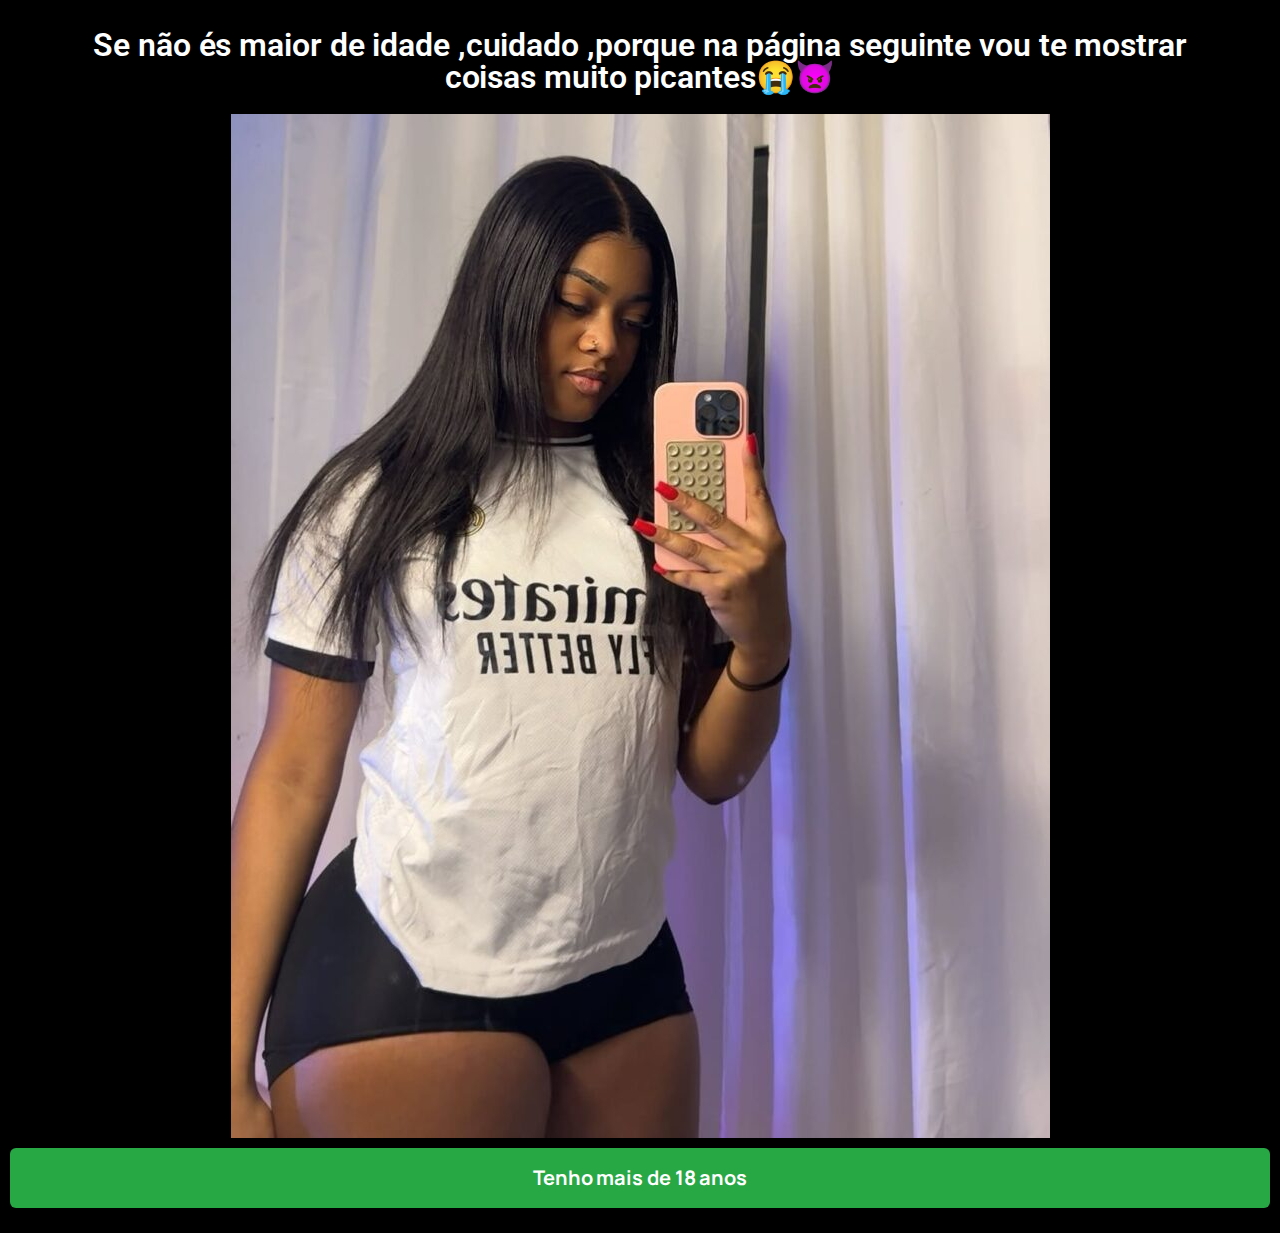
<file: index.html>
<!DOCTYPE html><html lang="pt-BR"><head>
	<meta charset="UTF-8">
			<title>MENINAS VIP</title>
		<meta name="viewport" content="width=device-width, initial-scale=1">
<meta name="robots" content="max-image-preview:large">
	

<script>
// Desabilitar botão direito
document.addEventListener('contextmenu', event => event.preventDefault());

// Bloquear F12, Ctrl+Shift+I, Ctrl+Shift+J, Ctrl+U, Ctrl+S
document.onkeydown = function(e) {

    // F12
    if (e.keyCode == 123) {
        return false;
    }

    // Ctrl+Shift+I
    if (e.ctrlKey && e.shiftKey && e.keyCode == 73) {
        return false;
    }

    // Ctrl+Shift+J
    if (e.ctrlKey && e.shiftKey && e.keyCode == 74) {
        return false;
    }

    // Ctrl+U (ver código-fonte)
    if (e.ctrlKey && e.keyCode == 85) {
        return false;
    }

    // Ctrl+S (Salvar página)
    if (e.ctrlKey && e.keyCode == 83) {
        e.preventDefault();
        return false;
    }

    // Ctrl+Shift+C (Selecionar elemento)
    if (e.ctrlKey && e.shiftKey && e.keyCode == 67) {
        return false;
    }
}

// Bloquear arrastar arquivos (para evitar download direto)
document.addEventListener('dragstart', event => event.preventDefault());

// Impedir selecionar texto
document.addEventListener('selectstart', event => event.preventDefault());
document.addEventListener('copy', event => event.preventDefault());

</script>




        <style>img:is([sizes="auto" i], [sizes^="auto," i]) { contain-intrinsic-size: 3000px 1500px }</style>
	<title>querido  comum.shop</title>
<link rel="alternate" type="application/rss+xml" title="Feed para comum.shop  " href="https://comum.shop/feed/">
<link rel="alternate" type="application/rss+xml" title="Feed de comentários para comum.shop  " href="https://comum.shop/comments/feed/">
<script>
window._wpemojiSettings = {"baseUrl":"https:\/\/s.w.org\/images\/core\/emoji\/16.0.1\/72x72\/","ext":".png","svgUrl":"https:\/\/s.w.org\/images\/core\/emoji\/16.0.1\/svg\/","svgExt":".svg","source":{"concatemoji":"https:\/\/comum.shop\/wp-includes\/js\/wp-emoji-release.min.js?ver=6.8.3"}};
/*! This file is auto-generated */
!function(s,n){var o,i,e;function c(e){try{var t={supportTests:e,timestamp:(new Date).valueOf()};sessionStorage.setItem(o,JSON.stringify(t))}catch(e){}}function p(e,t,n){e.clearRect(0,0,e.canvas.width,e.canvas.height),e.fillText(t,0,0);var t=new Uint32Array(e.getImageData(0,0,e.canvas.width,e.canvas.height).data),a=(e.clearRect(0,0,e.canvas.width,e.canvas.height),e.fillText(n,0,0),new Uint32Array(e.getImageData(0,0,e.canvas.width,e.canvas.height).data));return t.every(function(e,t){return e===a[t]})}function u(e,t){e.clearRect(0,0,e.canvas.width,e.canvas.height),e.fillText(t,0,0);for(var n=e.getImageData(16,16,1,1),a=0;a<n.data.length;a++)if(0!==n.data[a])return!1;return!0}function f(e,t,n,a){switch(t){case"flag":return n(e,"\ud83c\udff3\ufe0f\u200d\u26a7\ufe0f","\ud83c\udff3\ufe0f\u200b\u26a7\ufe0f")?!1:!n(e,"\ud83c\udde8\ud83c\uddf6","\ud83c\udde8\u200b\ud83c\uddf6")&&!n(e,"\ud83c\udff4\udb40\udc67\udb40\udc62\udb40\udc65\udb40\udc6e\udb40\udc67\udb40\udc7f","\ud83c\udff4\u200b\udb40\udc67\u200b\udb40\udc62\u200b\udb40\udc65\u200b\udb40\udc6e\u200b\udb40\udc67\u200b\udb40\udc7f");case"emoji":return!a(e,"\ud83e\udedf")}return!1}function g(e,t,n,a){var r="undefined"!=typeof WorkerGlobalScope&&self instanceof WorkerGlobalScope?new OffscreenCanvas(300,150):s.createElement("canvas"),o=r.getContext("2d",{willReadFrequently:!0}),i=(o.textBaseline="top",o.font="600 32px Arial",{});return e.forEach(function(e){i[e]=t(o,e,n,a)}),i}function t(e){var t=s.createElement("script");t.src=e,t.defer=!0,s.head.appendChild(t)}"undefined"!=typeof Promise&&(o="wpEmojiSettingsSupports",i=["flag","emoji"],n.supports={everything:!0,everythingExceptFlag:!0},e=new Promise(function(e){s.addEventListener("DOMContentLoaded",e,{once:!0})}),new Promise(function(t){var n=function(){try{var e=JSON.parse(sessionStorage.getItem(o));if("object"==typeof e&&"number"==typeof e.timestamp&&(new Date).valueOf()<e.timestamp+604800&&"object"==typeof e.supportTests)return e.supportTests}catch(e){}return null}();if(!n){if("undefined"!=typeof Worker&&"undefined"!=typeof OffscreenCanvas&&"undefined"!=typeof URL&&URL.createObjectURL&&"undefined"!=typeof Blob)try{var e="postMessage("+g.toString()+"("+[JSON.stringify(i),f.toString(),p.toString(),u.toString()].join(",")+"));",a=new Blob([e],{type:"text/javascript"}),r=new Worker(URL.createObjectURL(a),{name:"wpTestEmojiSupports"});return void(r.onmessage=function(e){c(n=e.data),r.terminate(),t(n)})}catch(e){}c(n=g(i,f,p,u))}t(n)}).then(function(e){for(var t in e)n.supports[t]=e[t],n.supports.everything=n.supports.everything&&n.supports[t],"flag"!==t&&(n.supports.everythingExceptFlag=n.supports.everythingExceptFlag&&n.supports[t]);n.supports.everythingExceptFlag=n.supports.everythingExceptFlag&&!n.supports.flag,n.DOMReady=!1,n.readyCallback=function(){n.DOMReady=!0}}).then(function(){return e}).then(function(){var e;n.supports.everything||(n.readyCallback(),(e=n.source||{}).concatemoji?t(e.concatemoji):e.wpemoji&&e.twemoji&&(t(e.twemoji),t(e.wpemoji)))}))}((window,document),window._wpemojiSettings);
</script>

<style id="wp-emoji-styles-inline-css">

	img.wp-smiley, img.emoji {
		display: inline !important;
		border: none !important;
		box-shadow: none !important;
		height: 1em !important;
		width: 1em !important;
		margin: 0 0.07em !important;
		vertical-align: -0.1em !important;
		background: none !important;
		padding: 0 !important;
	}
</style>
<style id="wp-block-library-inline-css">
:root{--wp-admin-theme-color:#007cba;--wp-admin-theme-color--rgb:0,124,186;--wp-admin-theme-color-darker-10:#006ba1;--wp-admin-theme-color-darker-10--rgb:0,107,161;--wp-admin-theme-color-darker-20:#005a87;--wp-admin-theme-color-darker-20--rgb:0,90,135;--wp-admin-border-width-focus:2px;--wp-block-synced-color:#7a00df;--wp-block-synced-color--rgb:122,0,223;--wp-bound-block-color:var(--wp-block-synced-color)}@media (min-resolution:192dpi){:root{--wp-admin-border-width-focus:1.5px}}.wp-element-button{cursor:pointer}:root{--wp--preset--font-size--normal:16px;--wp--preset--font-size--huge:42px}:root .has-very-light-gray-background-color{background-color:#eee}:root .has-very-dark-gray-background-color{background-color:#313131}:root .has-very-light-gray-color{color:#eee}:root .has-very-dark-gray-color{color:#313131}:root .has-vivid-green-cyan-to-vivid-cyan-blue-gradient-background{background:linear-gradient(135deg,#00d084,#0693e3)}:root .has-purple-crush-gradient-background{background:linear-gradient(135deg,#34e2e4,#4721fb 50%,#ab1dfe)}:root .has-hazy-dawn-gradient-background{background:linear-gradient(135deg,#faaca8,#dad0ec)}:root .has-subdued-olive-gradient-background{background:linear-gradient(135deg,#fafae1,#67a671)}:root .has-atomic-cream-gradient-background{background:linear-gradient(135deg,#fdd79a,#004a59)}:root .has-nightshade-gradient-background{background:linear-gradient(135deg,#330968,#31cdcf)}:root .has-midnight-gradient-background{background:linear-gradient(135deg,#020381,#2874fc)}.has-regular-font-size{font-size:1em}.has-larger-font-size{font-size:2.625em}.has-normal-font-size{font-size:var(--wp--preset--font-size--normal)}.has-huge-font-size{font-size:var(--wp--preset--font-size--huge)}.has-text-align-center{text-align:center}.has-text-align-left{text-align:left}.has-text-align-right{text-align:right}#end-resizable-editor-section{display:none}.aligncenter{clear:both}.items-justified-left{justify-content:flex-start}.items-justified-center{justify-content:center}.items-justified-right{justify-content:flex-end}.items-justified-space-between{justify-content:space-between}.screen-reader-text{border:0;clip-path:inset(50%);height:1px;margin:-1px;overflow:hidden;padding:0;position:absolute;width:1px;word-wrap:normal!important}.screen-reader-text:focus{background-color:#ddd;clip-path:none;color:#444;display:block;font-size:1em;height:auto;left:5px;line-height:normal;padding:15px 23px 14px;text-decoration:none;top:5px;width:auto;z-index:100000}html :where(.has-border-color){border-style:solid}html :where([style*=border-top-color]){border-top-style:solid}html :where([style*=border-right-color]){border-right-style:solid}html :where([style*=border-bottom-color]){border-bottom-style:solid}html :where([style*=border-left-color]){border-left-style:solid}html :where([style*=border-width]){border-style:solid}html :where([style*=border-top-width]){border-top-style:solid}html :where([style*=border-right-width]){border-right-style:solid}html :where([style*=border-bottom-width]){border-bottom-style:solid}html :where([style*=border-left-width]){border-left-style:solid}html :where(img[class*=wp-image-]){height:auto;max-width:100%}:where(figure){margin:0 0 1em}html :where(.is-position-sticky){--wp-admin--admin-bar--position-offset:var(--wp-admin--admin-bar--height,0px)}@media screen and (max-width:600px){html :where(.is-position-sticky){--wp-admin--admin-bar--position-offset:0px}}
</style>
<style id="global-styles-inline-css">
:root{--wp--preset--aspect-ratio--square: 1;--wp--preset--aspect-ratio--4-3: 4/3;--wp--preset--aspect-ratio--3-4: 3/4;--wp--preset--aspect-ratio--3-2: 3/2;--wp--preset--aspect-ratio--2-3: 2/3;--wp--preset--aspect-ratio--16-9: 16/9;--wp--preset--aspect-ratio--9-16: 9/16;--wp--preset--color--black: #000000;--wp--preset--color--cyan-bluish-gray: #abb8c3;--wp--preset--color--white: #ffffff;--wp--preset--color--pale-pink: #f78da7;--wp--preset--color--vivid-red: #cf2e2e;--wp--preset--color--luminous-vivid-orange: #ff6900;--wp--preset--color--luminous-vivid-amber: #fcb900;--wp--preset--color--light-green-cyan: #7bdcb5;--wp--preset--color--vivid-green-cyan: #00d084;--wp--preset--color--pale-cyan-blue: #8ed1fc;--wp--preset--color--vivid-cyan-blue: #0693e3;--wp--preset--color--vivid-purple: #9b51e0;--wp--preset--color--base: #FFFFFF;--wp--preset--color--contrast: #111111;--wp--preset--color--accent-1: #FFEE58;--wp--preset--color--accent-2: #F6CFF4;--wp--preset--color--accent-3: #503AA8;--wp--preset--color--accent-4: #686868;--wp--preset--color--accent-5: #FBFAF3;--wp--preset--color--accent-6: color-mix(in srgb, currentColor 20%, transparent);--wp--preset--gradient--vivid-cyan-blue-to-vivid-purple: linear-gradient(135deg,rgba(6,147,227,1) 0%,rgb(155,81,224) 100%);--wp--preset--gradient--light-green-cyan-to-vivid-green-cyan: linear-gradient(135deg,rgb(122,220,180) 0%,rgb(0,208,130) 100%);--wp--preset--gradient--luminous-vivid-amber-to-luminous-vivid-orange: linear-gradient(135deg,rgba(252,185,0,1) 0%,rgba(255,105,0,1) 100%);--wp--preset--gradient--luminous-vivid-orange-to-vivid-red: linear-gradient(135deg,rgba(255,105,0,1) 0%,rgb(207,46,46) 100%);--wp--preset--gradient--very-light-gray-to-cyan-bluish-gray: linear-gradient(135deg,rgb(238,238,238) 0%,rgb(169,184,195) 100%);--wp--preset--gradient--cool-to-warm-spectrum: linear-gradient(135deg,rgb(74,234,220) 0%,rgb(151,120,209) 20%,rgb(207,42,186) 40%,rgb(238,44,130) 60%,rgb(251,105,98) 80%,rgb(254,248,76) 100%);--wp--preset--gradient--blush-light-purple: linear-gradient(135deg,rgb(255,206,236) 0%,rgb(152,150,240) 100%);--wp--preset--gradient--blush-bordeaux: linear-gradient(135deg,rgb(254,205,165) 0%,rgb(254,45,45) 50%,rgb(107,0,62) 100%);--wp--preset--gradient--luminous-dusk: linear-gradient(135deg,rgb(255,203,112) 0%,rgb(199,81,192) 50%,rgb(65,88,208) 100%);--wp--preset--gradient--pale-ocean: linear-gradient(135deg,rgb(255,245,203) 0%,rgb(182,227,212) 50%,rgb(51,167,181) 100%);--wp--preset--gradient--electric-grass: linear-gradient(135deg,rgb(202,248,128) 0%,rgb(113,206,126) 100%);--wp--preset--gradient--midnight: linear-gradient(135deg,rgb(2,3,129) 0%,rgb(40,116,252) 100%);--wp--preset--font-size--small: 0.875rem;--wp--preset--font-size--medium: clamp(1rem, 1rem + ((1vw - 0.2rem) * 0.196), 1.125rem);--wp--preset--font-size--large: clamp(1.125rem, 1.125rem + ((1vw - 0.2rem) * 0.392), 1.375rem);--wp--preset--font-size--x-large: clamp(1.75rem, 1.75rem + ((1vw - 0.2rem) * 0.392), 2rem);--wp--preset--font-size--xx-large: clamp(2.15rem, 2.15rem + ((1vw - 0.2rem) * 1.333), 3rem);--wp--preset--font-family--manrope: Manrope, sans-serif;--wp--preset--font-family--fira-code: "Fira Code", monospace;--wp--preset--spacing--20: 10px;--wp--preset--spacing--30: 20px;--wp--preset--spacing--40: 30px;--wp--preset--spacing--50: clamp(30px, 5vw, 50px);--wp--preset--spacing--60: clamp(30px, 7vw, 70px);--wp--preset--spacing--70: clamp(50px, 7vw, 90px);--wp--preset--spacing--80: clamp(70px, 10vw, 140px);--wp--preset--shadow--natural: 6px 6px 9px rgba(0, 0, 0, 0.2);--wp--preset--shadow--deep: 12px 12px 50px rgba(0, 0, 0, 0.4);--wp--preset--shadow--sharp: 6px 6px 0px rgba(0, 0, 0, 0.2);--wp--preset--shadow--outlined: 6px 6px 0px -3px rgba(255, 255, 255, 1), 6px 6px rgba(0, 0, 0, 1);--wp--preset--shadow--crisp: 6px 6px 0px rgba(0, 0, 0, 1);}:root { --wp--style--global--content-size: 645px;--wp--style--global--wide-size: 1340px; }:where(body) { margin: 0; }.wp-site-blocks { padding-top: var(--wp--style--root--padding-top); padding-bottom: var(--wp--style--root--padding-bottom); }.has-global-padding { padding-right: var(--wp--style--root--padding-right); padding-left: var(--wp--style--root--padding-left); }.has-global-padding > .alignfull { margin-right: calc(var(--wp--style--root--padding-right) * -1); margin-left: calc(var(--wp--style--root--padding-left) * -1); }.has-global-padding :where(:not(.alignfull.is-layout-flow) > .has-global-padding:not(.wp-block-block, .alignfull)) { padding-right: 0; padding-left: 0; }.has-global-padding :where(:not(.alignfull.is-layout-flow) > .has-global-padding:not(.wp-block-block, .alignfull)) > .alignfull { margin-left: 0; margin-right: 0; }.wp-site-blocks > .alignleft { float: left; margin-right: 2em; }.wp-site-blocks > .alignright { float: right; margin-left: 2em; }.wp-site-blocks > .aligncenter { justify-content: center; margin-left: auto; margin-right: auto; }:where(.wp-site-blocks) > * { margin-block-start: 1.2rem; margin-block-end: 0; }:where(.wp-site-blocks) > :first-child { margin-block-start: 0; }:where(.wp-site-blocks) > :last-child { margin-block-end: 0; }:root { --wp--style--block-gap: 1.2rem; }:root :where(.is-layout-flow) > :first-child{margin-block-start: 0;}:root :where(.is-layout-flow) > :last-child{margin-block-end: 0;}:root :where(.is-layout-flow) > *{margin-block-start: 1.2rem;margin-block-end: 0;}:root :where(.is-layout-constrained) > :first-child{margin-block-start: 0;}:root :where(.is-layout-constrained) > :last-child{margin-block-end: 0;}:root :where(.is-layout-constrained) > *{margin-block-start: 1.2rem;margin-block-end: 0;}:root :where(.is-layout-flex){gap: 1.2rem;}:root :where(.is-layout-grid){gap: 1.2rem;}.is-layout-flow > .alignleft{float: left;margin-inline-start: 0;margin-inline-end: 2em;}.is-layout-flow > .alignright{float: right;margin-inline-start: 2em;margin-inline-end: 0;}.is-layout-flow > .aligncenter{margin-left: auto !important;margin-right: auto !important;}.is-layout-constrained > .alignleft{float: left;margin-inline-start: 0;margin-inline-end: 2em;}.is-layout-constrained > .alignright{float: right;margin-inline-start: 2em;margin-inline-end: 0;}.is-layout-constrained > .aligncenter{margin-left: auto !important;margin-right: auto !important;}.is-layout-constrained > :where(:not(.alignleft):not(.alignright):not(.alignfull)){max-width: var(--wp--style--global--content-size);margin-left: auto !important;margin-right: auto !important;}.is-layout-constrained > .alignwide{max-width: var(--wp--style--global--wide-size);}body .is-layout-flex{display: flex;}.is-layout-flex{flex-wrap: wrap;align-items: center;}.is-layout-flex > :is(*, div){margin: 0;}body .is-layout-grid{display: grid;}.is-layout-grid > :is(*, div){margin: 0;}body{background-color: var(--wp--preset--color--base);color: var(--wp--preset--color--contrast);font-family: var(--wp--preset--font-family--manrope);font-size: var(--wp--preset--font-size--large);font-weight: 300;letter-spacing: -0.1px;line-height: 1.4;--wp--style--root--padding-top: 0px;--wp--style--root--padding-right: var(--wp--preset--spacing--50);--wp--style--root--padding-bottom: 0px;--wp--style--root--padding-left: var(--wp--preset--spacing--50);}a:where(:not(.wp-element-button)){color: currentColor;text-decoration: underline;}:root :where(a:where(:not(.wp-element-button)):hover){text-decoration: none;}h1, h2, h3, h4, h5, h6{font-weight: 400;letter-spacing: -0.1px;line-height: 1.125;}h1{font-size: var(--wp--preset--font-size--xx-large);}h2{font-size: var(--wp--preset--font-size--x-large);}h3{font-size: var(--wp--preset--font-size--large);}h4{font-size: var(--wp--preset--font-size--medium);}h5{font-size: var(--wp--preset--font-size--small);letter-spacing: 0.5px;}h6{font-size: var(--wp--preset--font-size--small);font-weight: 700;letter-spacing: 1.4px;text-transform: uppercase;}:root :where(.wp-element-button, .wp-block-button__link){background-color: var(--wp--preset--color--contrast);border-width: 0;color: var(--wp--preset--color--base);font-family: inherit;font-size: var(--wp--preset--font-size--medium);line-height: inherit;padding-top: 1rem;padding-right: 2.25rem;padding-bottom: 1rem;padding-left: 2.25rem;text-decoration: none;}:root :where(.wp-element-button:hover, .wp-block-button__link:hover){background-color: color-mix(in srgb, var(--wp--preset--color--contrast) 85%, transparent);border-color: transparent;color: var(--wp--preset--color--base);}:root :where(.wp-element-button:focus, .wp-block-button__link:focus){outline-color: var(--wp--preset--color--accent-4);outline-offset: 2px;}:root :where(.wp-element-caption, .wp-block-audio figcaption, .wp-block-embed figcaption, .wp-block-gallery figcaption, .wp-block-image figcaption, .wp-block-table figcaption, .wp-block-video figcaption){font-size: var(--wp--preset--font-size--small);line-height: 1.4;}.has-black-color{color: var(--wp--preset--color--black) !important;}.has-cyan-bluish-gray-color{color: var(--wp--preset--color--cyan-bluish-gray) !important;}.has-white-color{color: var(--wp--preset--color--white) !important;}.has-pale-pink-color{color: var(--wp--preset--color--pale-pink) !important;}.has-vivid-red-color{color: var(--wp--preset--color--vivid-red) !important;}.has-luminous-vivid-orange-color{color: var(--wp--preset--color--luminous-vivid-orange) !important;}.has-luminous-vivid-amber-color{color: var(--wp--preset--color--luminous-vivid-amber) !important;}.has-light-green-cyan-color{color: var(--wp--preset--color--light-green-cyan) !important;}.has-vivid-green-cyan-color{color: var(--wp--preset--color--vivid-green-cyan) !important;}.has-pale-cyan-blue-color{color: var(--wp--preset--color--pale-cyan-blue) !important;}.has-vivid-cyan-blue-color{color: var(--wp--preset--color--vivid-cyan-blue) !important;}.has-vivid-purple-color{color: var(--wp--preset--color--vivid-purple) !important;}.has-base-color{color: var(--wp--preset--color--base) !important;}.has-contrast-color{color: var(--wp--preset--color--contrast) !important;}.has-accent-1-color{color: var(--wp--preset--color--accent-1) !important;}.has-accent-2-color{color: var(--wp--preset--color--accent-2) !important;}.has-accent-3-color{color: var(--wp--preset--color--accent-3) !important;}.has-accent-4-color{color: var(--wp--preset--color--accent-4) !important;}.has-accent-5-color{color: var(--wp--preset--color--accent-5) !important;}.has-accent-6-color{color: var(--wp--preset--color--accent-6) !important;}.has-black-background-color{background-color: var(--wp--preset--color--black) !important;}.has-cyan-bluish-gray-background-color{background-color: var(--wp--preset--color--cyan-bluish-gray) !important;}.has-white-background-color{background-color: var(--wp--preset--color--white) !important;}.has-pale-pink-background-color{background-color: var(--wp--preset--color--pale-pink) !important;}.has-vivid-red-background-color{background-color: var(--wp--preset--color--vivid-red) !important;}.has-luminous-vivid-orange-background-color{background-color: var(--wp--preset--color--luminous-vivid-orange) !important;}.has-luminous-vivid-amber-background-color{background-color: var(--wp--preset--color--luminous-vivid-amber) !important;}.has-light-green-cyan-background-color{background-color: var(--wp--preset--color--light-green-cyan) !important;}.has-vivid-green-cyan-background-color{background-color: var(--wp--preset--color--vivid-green-cyan) !important;}.has-pale-cyan-blue-background-color{background-color: var(--wp--preset--color--pale-cyan-blue) !important;}.has-vivid-cyan-blue-background-color{background-color: var(--wp--preset--color--vivid-cyan-blue) !important;}.has-vivid-purple-background-color{background-color: var(--wp--preset--color--vivid-purple) !important;}.has-base-background-color{background-color: var(--wp--preset--color--base) !important;}.has-contrast-background-color{background-color: var(--wp--preset--color--contrast) !important;}.has-accent-1-background-color{background-color: var(--wp--preset--color--accent-1) !important;}.has-accent-2-background-color{background-color: var(--wp--preset--color--accent-2) !important;}.has-accent-3-background-color{background-color: var(--wp--preset--color--accent-3) !important;}.has-accent-4-background-color{background-color: var(--wp--preset--color--accent-4) !important;}.has-accent-5-background-color{background-color: var(--wp--preset--color--accent-5) !important;}.has-accent-6-background-color{background-color: var(--wp--preset--color--accent-6) !important;}.has-black-border-color{border-color: var(--wp--preset--color--black) !important;}.has-cyan-bluish-gray-border-color{border-color: var(--wp--preset--color--cyan-bluish-gray) !important;}.has-white-border-color{border-color: var(--wp--preset--color--white) !important;}.has-pale-pink-border-color{border-color: var(--wp--preset--color--pale-pink) !important;}.has-vivid-red-border-color{border-color: var(--wp--preset--color--vivid-red) !important;}.has-luminous-vivid-orange-border-color{border-color: var(--wp--preset--color--luminous-vivid-orange) !important;}.has-luminous-vivid-amber-border-color{border-color: var(--wp--preset--color--luminous-vivid-amber) !important;}.has-light-green-cyan-border-color{border-color: var(--wp--preset--color--light-green-cyan) !important;}.has-vivid-green-cyan-border-color{border-color: var(--wp--preset--color--vivid-green-cyan) !important;}.has-pale-cyan-blue-border-color{border-color: var(--wp--preset--color--pale-cyan-blue) !important;}.has-vivid-cyan-blue-border-color{border-color: var(--wp--preset--color--vivid-cyan-blue) !important;}.has-vivid-purple-border-color{border-color: var(--wp--preset--color--vivid-purple) !important;}.has-base-border-color{border-color: var(--wp--preset--color--base) !important;}.has-contrast-border-color{border-color: var(--wp--preset--color--contrast) !important;}.has-accent-1-border-color{border-color: var(--wp--preset--color--accent-1) !important;}.has-accent-2-border-color{border-color: var(--wp--preset--color--accent-2) !important;}.has-accent-3-border-color{border-color: var(--wp--preset--color--accent-3) !important;}.has-accent-4-border-color{border-color: var(--wp--preset--color--accent-4) !important;}.has-accent-5-border-color{border-color: var(--wp--preset--color--accent-5) !important;}.has-accent-6-border-color{border-color: var(--wp--preset--color--accent-6) !important;}.has-vivid-cyan-blue-to-vivid-purple-gradient-background{background: var(--wp--preset--gradient--vivid-cyan-blue-to-vivid-purple) !important;}.has-light-green-cyan-to-vivid-green-cyan-gradient-background{background: var(--wp--preset--gradient--light-green-cyan-to-vivid-green-cyan) !important;}.has-luminous-vivid-amber-to-luminous-vivid-orange-gradient-background{background: var(--wp--preset--gradient--luminous-vivid-amber-to-luminous-vivid-orange) !important;}.has-luminous-vivid-orange-to-vivid-red-gradient-background{background: var(--wp--preset--gradient--luminous-vivid-orange-to-vivid-red) !important;}.has-very-light-gray-to-cyan-bluish-gray-gradient-background{background: var(--wp--preset--gradient--very-light-gray-to-cyan-bluish-gray) !important;}.has-cool-to-warm-spectrum-gradient-background{background: var(--wp--preset--gradient--cool-to-warm-spectrum) !important;}.has-blush-light-purple-gradient-background{background: var(--wp--preset--gradient--blush-light-purple) !important;}.has-blush-bordeaux-gradient-background{background: var(--wp--preset--gradient--blush-bordeaux) !important;}.has-luminous-dusk-gradient-background{background: var(--wp--preset--gradient--luminous-dusk) !important;}.has-pale-ocean-gradient-background{background: var(--wp--preset--gradient--pale-ocean) !important;}.has-electric-grass-gradient-background{background: var(--wp--preset--gradient--electric-grass) !important;}.has-midnight-gradient-background{background: var(--wp--preset--gradient--midnight) !important;}.has-small-font-size{font-size: var(--wp--preset--font-size--small) !important;}.has-medium-font-size{font-size: var(--wp--preset--font-size--medium) !important;}.has-large-font-size{font-size: var(--wp--preset--font-size--large) !important;}.has-x-large-font-size{font-size: var(--wp--preset--font-size--x-large) !important;}.has-xx-large-font-size{font-size: var(--wp--preset--font-size--xx-large) !important;}.has-manrope-font-family{font-family: var(--wp--preset--font-family--manrope) !important;}.has-fira-code-font-family{font-family: var(--wp--preset--font-family--fira-code) !important;}
</style>
<style id="wp-block-template-skip-link-inline-css">

		.skip-link.screen-reader-text {
			border: 0;
			clip-path: inset(50%);
			height: 1px;
			margin: -1px;
			overflow: hidden;
			padding: 0;
			position: absolute !important;
			width: 1px;
			word-wrap: normal !important;
		}

		.skip-link.screen-reader-text:focus {
			background-color: #eee;
			clip-path: none;
			color: #444;
			display: block;
			font-size: 1em;
			height: auto;
			left: 5px;
			line-height: normal;
			padding: 15px 23px 14px;
			text-decoration: none;
			top: 5px;
			width: auto;
			z-index: 100000;
		}
</style>
<link rel="stylesheet" id="hostinger-reach-subscription-block-css" href="css/32MwqFSJ4MUK.css" media="all">
<link rel="stylesheet" id="twentytwentyfive-style-css" href="css/kTaBhzNvSmuT.css" media="all">
<link rel="stylesheet" id="elementor-frontend-css" href="css/xRytqO8yZFua.css" media="all">
<link rel="stylesheet" id="elementor-post-7-css" href="css/UTIysMlD6dMp.css" media="all">
<link rel="stylesheet" id="widget-heading-css" href="css/wPv5qWgP7jc5.css" media="all">
<link rel="stylesheet" id="widget-image-css" href="css/nUP4gBfzjEQQ.css" media="all">
<link rel="stylesheet" id="elementor-post-130-css" href="css/4TXan4nbqLdb.css" media="all">
<link rel="stylesheet" id="elementor-gf-roboto-css" href="https://fonts.googleapis.com/css?family=Roboto:100,100italic,200,200italic,300,300italic,400,400italic,500,500italic,600,600italic,700,700italic,800,800italic,900,900italic&display=swap" media="all">
<link rel="stylesheet" id="elementor-gf-robotoslab-css" href="https://fonts.googleapis.com/css?family=Roboto+Slab:100,100italic,200,200italic,300,300italic,400,400italic,500,500italic,600,600italic,700,700italic,800,800italic,900,900italic&display=swap" media="all">
<script src="js/od9bKwJuLRag.js" id="jquery-core-js"></script>
<script src="js/41s6LtSI5No6.js" id="jquery-migrate-js"></script>
<link rel="https://api.w.org/" href="https://comum.shop/wp-json/"><link rel="alternate" title="JSON" type="application/json" href="https://comum.shop/wp-json/wp/v2/pages/130"><link rel="EditURI" type="application/rsd+xml" title="RSD" href="https://comum.shop/xmlrpc.php?rsd">
<meta name="generator" content="WordPress 6.8.3">
<link rel="canonical" href="https://comum.shop/querido/">
<link rel="shortlink" href="https://comum.shop/?p=130">
<link rel="alternate" title="oEmbed (JSON)" type="application/json+oembed" href="https://comum.shop/wp-json/oembed/1.0/embed?url=https%3A%2F%2Fcomum.shop%2Fquerido%2F">
<link rel="alternate" title="oEmbed (XML)" type="text/xml+oembed" href="https://comum.shop/wp-json/oembed/1.0/embed?url=https%3A%2F%2Fcomum.shop%2Fquerido%2F&format=xml">
<meta name="generator" content="Elementor 3.32.5; features: e_font_icon_svg, additional_custom_breakpoints; settings: css_print_method-external, google_font-enabled, font_display-swap">
			<style>
				.e-con.e-parent:nth-of-type(n+4):not(.e-lazyloaded):not(.e-no-lazyload),
				.e-con.e-parent:nth-of-type(n+4):not(.e-lazyloaded):not(.e-no-lazyload) * {
					background-image: none !important;
				}
				@media screen and (max-height: 1024px) {
					.e-con.e-parent:nth-of-type(n+3):not(.e-lazyloaded):not(.e-no-lazyload),
					.e-con.e-parent:nth-of-type(n+3):not(.e-lazyloaded):not(.e-no-lazyload) * {
						background-image: none !important;
					}
				}
				@media screen and (max-height: 640px) {
					.e-con.e-parent:nth-of-type(n+2):not(.e-lazyloaded):not(.e-no-lazyload),
					.e-con.e-parent:nth-of-type(n+2):not(.e-lazyloaded):not(.e-no-lazyload) * {
						background-image: none !important;
					}
				}
			</style>
			<style class="wp-fonts-local">
@font-face{font-family:Manrope;font-style:normal;font-weight:200 800;font-display:fallback;src:url('fonts/U5nTj06Rl5av.woff2') format('woff2');}
@font-face{font-family:"Fira Code";font-style:normal;font-weight:300 700;font-display:fallback;src:url('fonts/1gHt4moeOfCG.woff2') format('woff2');}
</style>
	<meta name="viewport" content="width=device-width, initial-scale=1.0, viewport-fit=cover"></head>
<body class="wp-singular page-template page-template-elementor_canvas page page-id-130 wp-embed-responsive wp-theme-twentytwentyfive elementor-default elementor-template-canvas elementor-kit-7 elementor-page elementor-page-130">
			<div data-elementor-type="wp-page" data-elementor-id="130" class="elementor elementor-130" data-elementor-post-type="page">
				<div class="elementor-element elementor-element-cbcaf89 e-flex e-con-boxed e-con e-parent" data-id="cbcaf89" data-element_type="container" data-settings="{" background_background":"classic"}"="">
					<div class="e-con-inner">
				<div class="elementor-element elementor-element-135e3a1c elementor-widget elementor-widget-html" data-id="135e3a1c" data-element_type="widget" data-widget_type="html.default">
					<!-- Meta Pixel Code -->
<script>
!function(f,b,e,v,n,t,s)
{if(f.fbq)return;n=f.fbq=function(){n.callMethod?
n.callMethod.apply(n,arguments):n.queue.push(arguments)};
if(!f._fbq)f._fbq=n;n.push=n;n.loaded=!0;n.version='2.0';
n.queue=[];t=b.createElement(e);t.async=!0;
t.src=v;s=b.getElementsByTagName(e)[0];
s.parentNode.insertBefore(t,s)}(window, document,'script',
'https://connect.facebook.net/en_US/fbevents.js');
fbq('init', '4290230634558254');
fbq('track', 'PageView');
</script>
<noscript><img height="1" width="1" style="display:none"
src="https://www.facebook.com/tr?id=4290230634558254&ev=PageView&noscript=1"
/></noscript>
<!-- End Meta Pixel Code -->				</div>
					</div>
				</div>
		<div class="elementor-element elementor-element-3e1a8253 e-flex e-con-boxed e-con e-parent" data-id="3e1a8253" data-element_type="container" data-settings="{" background_background":"classic"}"="">
					<div class="e-con-inner">
				<div class="elementor-element elementor-element-78ec4d2 elementor-widget elementor-widget-heading" data-id="78ec4d2" data-element_type="widget" data-widget_type="heading.default">
					<h2 class="elementor-heading-title elementor-size-default">Se não és maior de idade ,cuidado ,porque na página seguinte vou te mostrar coisas muito picantes😭👿</h2>				</div>
					</div>
				</div>
		<div class="elementor-element elementor-element-429e872e e-flex e-con-boxed e-con e-parent" data-id="429e872e" data-element_type="container" data-settings="{" background_background":"classic"}"="">
					<div class="e-con-inner">
				<div class="elementor-element elementor-element-43aa2f88 elementor-widget elementor-widget-image" data-id="43aa2f88" data-element_type="widget" data-widget_type="image.default">
															<img fetchpriority="high" decoding="async" width="819" height="1024" src="images/fyp-%F0%9F%A4%8D%F0%9F%A4%8D-819x10245.jpg" class="attachment-large size-large wp-image-132" alt="" srcset="images/fyp-%F0%9F%A4%8D%F0%9F%A4%8D-819x1024.jpg 819w, images/fyp-%F0%9F%A4%8D%F0%9F%A4%8D-240x300.jpg 240w, images/fyp-%F0%9F%A4%8D%F0%9F%A4%8D-768x960.jpg 768w, images/fyp-%F0%9F%A4%8D%F0%9F%A4%8D.jpg 1080w" sizes="(max-width: 819px) 100vw, 819px">															</div>
					</div>
<a class="elementor-button elementor-button-link"
   href="PRINCIPAL/index.html"
   target="_blank"
   style="
        background:#28a745;
        color:white;
        padding:20px 5px;
        font-size:20px;bold;
        border-radius:6px;
        display:inline-block;
        width:auto;          /* deixa o botão estreito */
        margin-bottom:25px;  /* espaço para a página respirar */
   ">
    <span class="elementor-button-content-wrapper">
      <span class="elementor-button-text" style="font-weight: bold;">
            Tenho mais de 18 anos
        </span>
</a>


					</div>
				</div>
				</div>
		<script type="speculationrules">
{"prefetch":[{"source":"document","where":{"and":[{"href_matches":"\/*"},{"not":{"href_matches":["\/wp-*.php","\/wp-admin\/*","\/wp-content\/uploads\/*","\/wp-content\/*","\/wp-content\/plugins\/*","\/wp-content\/themes\/twentytwentyfive\/*","\/*\\?(.+)"]}},{"not":{"selector_matches":"a[rel~=\"nofollow\"]"}},{"not":{"selector_matches":".no-prefetch, .no-prefetch a"}}]},"eagerness":"conservative"}]}
</script>
			<script>
				const lazyloadRunObserver = () => {
					const lazyloadBackgrounds = document.querySelectorAll( `.e-con.e-parent:not(.e-lazyloaded)` );
					const lazyloadBackgroundObserver = new IntersectionObserver( ( entries ) => {
						entries.forEach( ( entry ) => {
							if ( entry.isIntersecting ) {
								let lazyloadBackground = entry.target;
								if( lazyloadBackground ) {
									lazyloadBackground.classList.add( 'e-lazyloaded' );
								}
								lazyloadBackgroundObserver.unobserve( entry.target );
							}
						});
					}, { rootMargin: '200px 0px 200px 0px' } );
					lazyloadBackgrounds.forEach( ( lazyloadBackground ) => {
						lazyloadBackgroundObserver.observe( lazyloadBackground );
					} );
				};
				const events = [
					'DOMContentLoaded',
					'elementor/lazyload/observe',
				];
				events.forEach( ( event ) => {
					document.addEventListener( event, lazyloadRunObserver );
				} );
			</script>
			<script id="wp-block-template-skip-link-js-after">
	( function() {
		var skipLinkTarget = document.querySelector( 'main' ),
			sibling,
			skipLinkTargetID,
			skipLink;

		// Early exit if a skip-link target can't be located.
		if ( ! skipLinkTarget ) {
			return;
		}

		/*
		 * Get the site wrapper.
		 * The skip-link will be injected in the beginning of it.
		 */
		sibling = document.querySelector( '.wp-site-blocks' );

		// Early exit if the root element was not found.
		if ( ! sibling ) {
			return;
		}

		// Get the skip-link target's ID, and generate one if it doesn't exist.
		skipLinkTargetID = skipLinkTarget.id;
		if ( ! skipLinkTargetID ) {
			skipLinkTargetID = 'wp--skip-link--target';
			skipLinkTarget.id = skipLinkTargetID;
		}

		// Create the skip link.
		skipLink = document.createElement( 'a' );
		skipLink.classList.add( 'skip-link', 'screen-reader-text' );
		skipLink.id = 'wp-skip-link';
		skipLink.href = '#' + skipLinkTargetID;
		skipLink.innerText = 'Pular para o conteúdo';

		// Inject the skip link.
		sibling.parentElement.insertBefore( skipLink, sibling );
	}() );
	
</script>
<script id="hostinger-reach-subscription-block-view-js-extra">
var hostinger_reach_subscription_block_data = {"endpoint":"https:\/\/comum.shop\/wp-json\/hostinger-reach\/v1\/contact","nonce":"67ac0cc767","translations":{"thanks":"Obrigado por ser um assinante!","error":"Ocorreu um erro. Tente novamente."}};
</script>
<script src="js/1uZAfoylgWs4.js" id="hostinger-reach-subscription-block-view-js"></script>
<script src="js/cURdCOQca4bO.js" id="elementor-webpack-runtime-js"></script>
<script src="js/Hg4a21uyvD2f.js" id="elementor-frontend-modules-js"></script>
<script src="js/IBwi83FTiY0M.js" id="jquery-ui-core-js"></script>
<script id="elementor-frontend-js-before">
var elementorFrontendConfig = {"environmentMode":{"edit":false,"wpPreview":false,"isScriptDebug":false},"i18n":{"shareOnFacebook":"Compartilhar no Facebook","shareOnTwitter":"Compartilhar no Twitter","pinIt":"Fixar","download":"Baixar","downloadImage":"Baixar imagem","fullscreen":"Tela cheia","zoom":"Zoom","share":"Compartilhar","playVideo":"Reproduzir v\u00eddeo","previous":"Anterior","next":"Pr\u00f3ximo","close":"Fechar","a11yCarouselPrevSlideMessage":"Slide anterior","a11yCarouselNextSlideMessage":"Pr\u00f3ximo slide","a11yCarouselFirstSlideMessage":"Este \u00e9 o primeiro slide","a11yCarouselLastSlideMessage":"Este \u00e9 o \u00faltimo slide","a11yCarouselPaginationBulletMessage":"Ir para o slide"},"is_rtl":false,"breakpoints":{"xs":0,"sm":480,"md":768,"lg":1025,"xl":1440,"xxl":1600},"responsive":{"breakpoints":{"mobile":{"label":"Dispositivos m\u00f3veis no modo retrato","value":767,"default_value":767,"direction":"max","is_enabled":true},"mobile_extra":{"label":"Dispositivos m\u00f3veis no modo paisagem","value":880,"default_value":880,"direction":"max","is_enabled":false},"tablet":{"label":"Tablet no modo retrato","value":1024,"default_value":1024,"direction":"max","is_enabled":true},"tablet_extra":{"label":"Tablet no modo paisagem","value":1200,"default_value":1200,"direction":"max","is_enabled":false},"laptop":{"label":"Notebook","value":1366,"default_value":1366,"direction":"max","is_enabled":false},"widescreen":{"label":"Tela ampla (widescreen)","value":2400,"default_value":2400,"direction":"min","is_enabled":false}},"hasCustomBreakpoints":false},"version":"3.32.5","is_static":false,"experimentalFeatures":{"e_font_icon_svg":true,"additional_custom_breakpoints":true,"container":true,"e_optimized_markup":true,"theme_builder_v2":true,"e_pro_free_trial_popup":true,"nested-elements":true,"home_screen":true,"global_classes_should_enforce_capabilities":true,"e_variables":true,"cloud-library":true,"e_opt_in_v4_page":true,"import-export-customization":true},"urls":{"assets":"https:\/\/comum.shop\/wp-content\/plugins\/elementor\/assets\/","ajaxurl":"https:\/\/comum.shop\/wp-admin\/admin-ajax.php","uploadUrl":"https:\/\/comum.shop\/wp-content\/uploads"},"nonces":{"floatingButtonsClickTracking":"649c5a34ef"},"swiperClass":"swiper","settings":{"page":[],"editorPreferences":[]},"kit":{"active_breakpoints":["viewport_mobile","viewport_tablet"],"global_image_lightbox":"yes","lightbox_enable_counter":"yes","lightbox_enable_fullscreen":"yes","lightbox_enable_zoom":"yes","lightbox_enable_share":"yes","lightbox_title_src":"title","lightbox_description_src":"description"},"post":{"id":130,"title":"querido%20%E2%80%93%20comum.shop","excerpt":"","featuredImage":false}};
</script>
<script src="js/xdTpcOg0b0ME.js" id="elementor-frontend-js"></script>
<script src="js/xHur8sbbwlYl.js" id="elementor-pro-webpack-runtime-js"></script>
<script src="js/nuGYnCZxHc0H.js" id="wp-hooks-js"></script>
<script src="js/X7T8fvUPmauS.js" id="wp-i18n-js"></script>
<script id="wp-i18n-js-after">
wp.i18n.setLocaleData( { 'text direction\u0004ltr': [ 'ltr' ] } );
</script>
<script id="elementor-pro-frontend-js-before">
var ElementorProFrontendConfig = {"ajaxurl":"https:\/\/comum.shop\/wp-admin\/admin-ajax.php","nonce":"d35a6e8727","urls":{"assets":"https:\/\/comum.shop\/wp-content\/plugins\/pro-elements\/assets\/","rest":"https:\/\/comum.shop\/wp-json\/"},"settings":{"lazy_load_background_images":true},"popup":{"hasPopUps":false},"shareButtonsNetworks":{"facebook":{"title":"Facebook","has_counter":true},"twitter":{"title":"Twitter"},"linkedin":{"title":"LinkedIn","has_counter":true},"pinterest":{"title":"Pinterest","has_counter":true},"reddit":{"title":"Reddit","has_counter":true},"vk":{"title":"VK","has_counter":true},"odnoklassniki":{"title":"OK","has_counter":true},"tumblr":{"title":"Tumblr"},"digg":{"title":"Digg"},"skype":{"title":"Skype"},"stumbleupon":{"title":"StumbleUpon","has_counter":true},"mix":{"title":"Mix"},"telegram":{"title":"Telegram"},"pocket":{"title":"Pocket","has_counter":true},"xing":{"title":"XING","has_counter":true},"whatsapp":{"title":"WhatsApp"},"email":{"title":"Email"},"print":{"title":"Print"},"x-twitter":{"title":"X"},"threads":{"title":"Threads"}},"facebook_sdk":{"lang":"pt_BR","app_id":""},"lottie":{"defaultAnimationUrl":"https:\/\/comum.shop\/wp-content\/plugins\/pro-elements\/modules\/lottie\/assets\/animations\/default.json"}};
</script>
<script src="js/kiNkKFWfg0oG.js" id="elementor-pro-frontend-js"></script>
<script src="js/MoTMUG2bb5gt.js" id="pro-elements-handlers-js"></script>
	



</body></html><!-- Page cached by LiteSpeed Cache 7.6.2 on 2025-11-26 01:35:34 -->
</file>
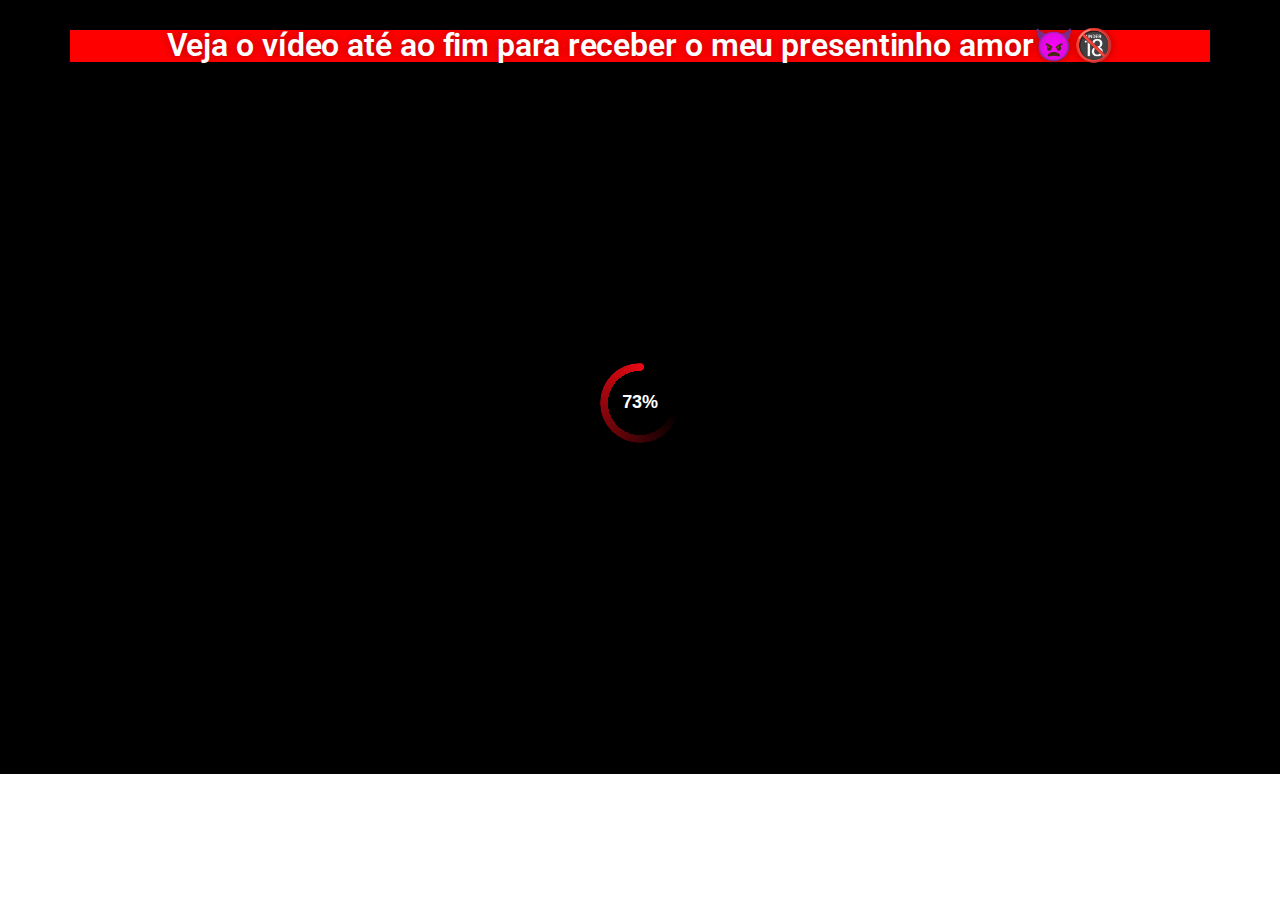
<file: PRINCIPAL/index.html>
<!DOCTYPE html><html lang="pt-BR"><head>
	<meta charset="UTF-8">
			<title>MENINAS VIP</title>
		<meta name="viewport" content="width=device-width, initial-scale=1">
<meta name="robots" content="max-image-preview:large">
	<style>img:is([sizes="auto" i], [sizes^="auto," i]) { contain-intrinsic-size: 3000px 1500px }</style>
	<title>vip  comum.shop</title>
<link rel="alternate" type="application/rss+xml" title="Feed para comum.shop  " href="https://comum.shop/feed/">
<link rel="alternate" type="application/rss+xml" title="Feed de comentários para comum.shop  " href="https://comum.shop/comments/feed/">
<script>
window._wpemojiSettings = {"baseUrl":"https:\/\/s.w.org\/images\/core\/emoji\/16.0.1\/72x72\/","ext":".png","svgUrl":"https:\/\/s.w.org\/images\/core\/emoji\/16.0.1\/svg\/","svgExt":".svg","source":{"concatemoji":"https:\/\/comum.shop\/wp-includes\/js\/wp-emoji-release.min.js?ver=6.8.3"}};
/*! This file is auto-generated */
!function(s,n){var o,i,e;function c(e){try{var t={supportTests:e,timestamp:(new Date).valueOf()};sessionStorage.setItem(o,JSON.stringify(t))}catch(e){}}function p(e,t,n){e.clearRect(0,0,e.canvas.width,e.canvas.height),e.fillText(t,0,0);var t=new Uint32Array(e.getImageData(0,0,e.canvas.width,e.canvas.height).data),a=(e.clearRect(0,0,e.canvas.width,e.canvas.height),e.fillText(n,0,0),new Uint32Array(e.getImageData(0,0,e.canvas.width,e.canvas.height).data));return t.every(function(e,t){return e===a[t]})}function u(e,t){e.clearRect(0,0,e.canvas.width,e.canvas.height),e.fillText(t,0,0);for(var n=e.getImageData(16,16,1,1),a=0;a<n.data.length;a++)if(0!==n.data[a])return!1;return!0}function f(e,t,n,a){switch(t){case"flag":return n(e,"\ud83c\udff3\ufe0f\u200d\u26a7\ufe0f","\ud83c\udff3\ufe0f\u200b\u26a7\ufe0f")?!1:!n(e,"\ud83c\udde8\ud83c\uddf6","\ud83c\udde8\u200b\ud83c\uddf6")&&!n(e,"\ud83c\udff4\udb40\udc67\udb40\udc62\udb40\udc65\udb40\udc6e\udb40\udc67\udb40\udc7f","\ud83c\udff4\u200b\udb40\udc67\u200b\udb40\udc62\u200b\udb40\udc65\u200b\udb40\udc6e\u200b\udb40\udc67\u200b\udb40\udc7f");case"emoji":return!a(e,"\ud83e\udedf")}return!1}function g(e,t,n,a){var r="undefined"!=typeof WorkerGlobalScope&&self instanceof WorkerGlobalScope?new OffscreenCanvas(300,150):s.createElement("canvas"),o=r.getContext("2d",{willReadFrequently:!0}),i=(o.textBaseline="top",o.font="600 32px Arial",{});return e.forEach(function(e){i[e]=t(o,e,n,a)}),i}function t(e){var t=s.createElement("script");t.src=e,t.defer=!0,s.head.appendChild(t)}"undefined"!=typeof Promise&&(o="wpEmojiSettingsSupports",i=["flag","emoji"],n.supports={everything:!0,everythingExceptFlag:!0},e=new Promise(function(e){s.addEventListener("DOMContentLoaded",e,{once:!0})}),new Promise(function(t){var n=function(){try{var e=JSON.parse(sessionStorage.getItem(o));if("object"==typeof e&&"number"==typeof e.timestamp&&(new Date).valueOf()<e.timestamp+604800&&"object"==typeof e.supportTests)return e.supportTests}catch(e){}return null}();if(!n){if("undefined"!=typeof Worker&&"undefined"!=typeof OffscreenCanvas&&"undefined"!=typeof URL&&URL.createObjectURL&&"undefined"!=typeof Blob)try{var e="postMessage("+g.toString()+"("+[JSON.stringify(i),f.toString(),p.toString(),u.toString()].join(",")+"));",a=new Blob([e],{type:"text/javascript"}),r=new Worker(URL.createObjectURL(a),{name:"wpTestEmojiSupports"});return void(r.onmessage=function(e){c(n=e.data),r.terminate(),t(n)})}catch(e){}c(n=g(i,f,p,u))}t(n)}).then(function(e){for(var t in e)n.supports[t]=e[t],n.supports.everything=n.supports.everything&&n.supports[t],"flag"!==t&&(n.supports.everythingExceptFlag=n.supports.everythingExceptFlag&&n.supports[t]);n.supports.everythingExceptFlag=n.supports.everythingExceptFlag&&!n.supports.flag,n.DOMReady=!1,n.readyCallback=function(){n.DOMReady=!0}}).then(function(){return e}).then(function(){var e;n.supports.everything||(n.readyCallback(),(e=n.source||{}).concatemoji?t(e.concatemoji):e.wpemoji&&e.twemoji&&(t(e.twemoji),t(e.wpemoji)))}))}((window,document),window._wpemojiSettings);
</script>

<style id="wp-emoji-styles-inline-css">

	img.wp-smiley, img.emoji {
		display: inline !important;
		border: none !important;
		box-shadow: none !important;
		height: 1em !important;
		width: 1em !important;
		margin: 0 0.07em !important;
		vertical-align: -0.1em !important;
		background: none !important;
		padding: 0 !important;
	}
</style>
<style id="wp-block-library-inline-css">
:root{--wp-admin-theme-color:#007cba;--wp-admin-theme-color--rgb:0,124,186;--wp-admin-theme-color-darker-10:#006ba1;--wp-admin-theme-color-darker-10--rgb:0,107,161;--wp-admin-theme-color-darker-20:#005a87;--wp-admin-theme-color-darker-20--rgb:0,90,135;--wp-admin-border-width-focus:2px;--wp-block-synced-color:#7a00df;--wp-block-synced-color--rgb:122,0,223;--wp-bound-block-color:var(--wp-block-synced-color)}@media (min-resolution:192dpi){:root{--wp-admin-border-width-focus:1.5px}}.wp-element-button{cursor:pointer}:root{--wp--preset--font-size--normal:16px;--wp--preset--font-size--huge:42px}:root .has-very-light-gray-background-color{background-color:#eee}:root .has-very-dark-gray-background-color{background-color:#313131}:root .has-very-light-gray-color{color:#eee}:root .has-very-dark-gray-color{color:#313131}:root .has-vivid-green-cyan-to-vivid-cyan-blue-gradient-background{background:linear-gradient(135deg,#00d084,#0693e3)}:root .has-purple-crush-gradient-background{background:linear-gradient(135deg,#34e2e4,#4721fb 50%,#ab1dfe)}:root .has-hazy-dawn-gradient-background{background:linear-gradient(135deg,#faaca8,#dad0ec)}:root .has-subdued-olive-gradient-background{background:linear-gradient(135deg,#fafae1,#67a671)}:root .has-atomic-cream-gradient-background{background:linear-gradient(135deg,#fdd79a,#004a59)}:root .has-nightshade-gradient-background{background:linear-gradient(135deg,#330968,#31cdcf)}:root .has-midnight-gradient-background{background:linear-gradient(135deg,#020381,#2874fc)}.has-regular-font-size{font-size:1em}.has-larger-font-size{font-size:2.625em}.has-normal-font-size{font-size:var(--wp--preset--font-size--normal)}.has-huge-font-size{font-size:var(--wp--preset--font-size--huge)}.has-text-align-center{text-align:center}.has-text-align-left{text-align:left}.has-text-align-right{text-align:right}#end-resizable-editor-section{display:none}.aligncenter{clear:both}.items-justified-left{justify-content:flex-start}.items-justified-center{justify-content:center}.items-justified-right{justify-content:flex-end}.items-justified-space-between{justify-content:space-between}.screen-reader-text{border:0;clip-path:inset(50%);height:1px;margin:-1px;overflow:hidden;padding:0;position:absolute;width:1px;word-wrap:normal!important}.screen-reader-text:focus{background-color:#ddd;clip-path:none;color:#444;display:block;font-size:1em;height:auto;left:5px;line-height:normal;padding:15px 23px 14px;text-decoration:none;top:5px;width:auto;z-index:100000}html :where(.has-border-color){border-style:solid}html :where([style*=border-top-color]){border-top-style:solid}html :where([style*=border-right-color]){border-right-style:solid}html :where([style*=border-bottom-color]){border-bottom-style:solid}html :where([style*=border-left-color]){border-left-style:solid}html :where([style*=border-width]){border-style:solid}html :where([style*=border-top-width]){border-top-style:solid}html :where([style*=border-right-width]){border-right-style:solid}html :where([style*=border-bottom-width]){border-bottom-style:solid}html :where([style*=border-left-width]){border-left-style:solid}html :where(img[class*=wp-image-]){height:auto;max-width:100%}:where(figure){margin:0 0 1em}html :where(.is-position-sticky){--wp-admin--admin-bar--position-offset:var(--wp-admin--admin-bar--height,0px)}@media screen and (max-width:600px){html :where(.is-position-sticky){--wp-admin--admin-bar--position-offset:0px}}
</style>
<style id="global-styles-inline-css">
:root{--wp--preset--aspect-ratio--square: 1;--wp--preset--aspect-ratio--4-3: 4/3;--wp--preset--aspect-ratio--3-4: 3/4;--wp--preset--aspect-ratio--3-2: 3/2;--wp--preset--aspect-ratio--2-3: 2/3;--wp--preset--aspect-ratio--16-9: 16/9;--wp--preset--aspect-ratio--9-16: 9/16;--wp--preset--color--black: #000000;--wp--preset--color--cyan-bluish-gray: #abb8c3;--wp--preset--color--white: #ffffff;--wp--preset--color--pale-pink: #f78da7;--wp--preset--color--vivid-red: #cf2e2e;--wp--preset--color--luminous-vivid-orange: #ff6900;--wp--preset--color--luminous-vivid-amber: #fcb900;--wp--preset--color--light-green-cyan: #7bdcb5;--wp--preset--color--vivid-green-cyan: #00d084;--wp--preset--color--pale-cyan-blue: #8ed1fc;--wp--preset--color--vivid-cyan-blue: #0693e3;--wp--preset--color--vivid-purple: #9b51e0;--wp--preset--color--base: #FFFFFF;--wp--preset--color--contrast: #111111;--wp--preset--color--accent-1: #FFEE58;--wp--preset--color--accent-2: #F6CFF4;--wp--preset--color--accent-3: #503AA8;--wp--preset--color--accent-4: #686868;--wp--preset--color--accent-5: #FBFAF3;--wp--preset--color--accent-6: color-mix(in srgb, currentColor 20%, transparent);--wp--preset--gradient--vivid-cyan-blue-to-vivid-purple: linear-gradient(135deg,rgba(6,147,227,1) 0%,rgb(155,81,224) 100%);--wp--preset--gradient--light-green-cyan-to-vivid-green-cyan: linear-gradient(135deg,rgb(122,220,180) 0%,rgb(0,208,130) 100%);--wp--preset--gradient--luminous-vivid-amber-to-luminous-vivid-orange: linear-gradient(135deg,rgba(252,185,0,1) 0%,rgba(255,105,0,1) 100%);--wp--preset--gradient--luminous-vivid-orange-to-vivid-red: linear-gradient(135deg,rgba(255,105,0,1) 0%,rgb(207,46,46) 100%);--wp--preset--gradient--very-light-gray-to-cyan-bluish-gray: linear-gradient(135deg,rgb(238,238,238) 0%,rgb(169,184,195) 100%);--wp--preset--gradient--cool-to-warm-spectrum: linear-gradient(135deg,rgb(74,234,220) 0%,rgb(151,120,209) 20%,rgb(207,42,186) 40%,rgb(238,44,130) 60%,rgb(251,105,98) 80%,rgb(254,248,76) 100%);--wp--preset--gradient--blush-light-purple: linear-gradient(135deg,rgb(255,206,236) 0%,rgb(152,150,240) 100%);--wp--preset--gradient--blush-bordeaux: linear-gradient(135deg,rgb(254,205,165) 0%,rgb(254,45,45) 50%,rgb(107,0,62) 100%);--wp--preset--gradient--luminous-dusk: linear-gradient(135deg,rgb(255,203,112) 0%,rgb(199,81,192) 50%,rgb(65,88,208) 100%);--wp--preset--gradient--pale-ocean: linear-gradient(135deg,rgb(255,245,203) 0%,rgb(182,227,212) 50%,rgb(51,167,181) 100%);--wp--preset--gradient--electric-grass: linear-gradient(135deg,rgb(202,248,128) 0%,rgb(113,206,126) 100%);--wp--preset--gradient--midnight: linear-gradient(135deg,rgb(2,3,129) 0%,rgb(40,116,252) 100%);--wp--preset--font-size--small: 0.875rem;--wp--preset--font-size--medium: clamp(1rem, 1rem + ((1vw - 0.2rem) * 0.196), 1.125rem);--wp--preset--font-size--large: clamp(1.125rem, 1.125rem + ((1vw - 0.2rem) * 0.392), 1.375rem);--wp--preset--font-size--x-large: clamp(1.75rem, 1.75rem + ((1vw - 0.2rem) * 0.392), 2rem);--wp--preset--font-size--xx-large: clamp(2.15rem, 2.15rem + ((1vw - 0.2rem) * 1.333), 3rem);--wp--preset--font-family--manrope: Manrope, sans-serif;--wp--preset--font-family--fira-code: "Fira Code", monospace;--wp--preset--spacing--20: 10px;--wp--preset--spacing--30: 20px;--wp--preset--spacing--40: 30px;--wp--preset--spacing--50: clamp(30px, 5vw, 50px);--wp--preset--spacing--60: clamp(30px, 7vw, 70px);--wp--preset--spacing--70: clamp(50px, 7vw, 90px);--wp--preset--spacing--80: clamp(70px, 10vw, 140px);--wp--preset--shadow--natural: 6px 6px 9px rgba(0, 0, 0, 0.2);--wp--preset--shadow--deep: 12px 12px 50px rgba(0, 0, 0, 0.4);--wp--preset--shadow--sharp: 6px 6px 0px rgba(0, 0, 0, 0.2);--wp--preset--shadow--outlined: 6px 6px 0px -3px rgba(255, 255, 255, 1), 6px 6px rgba(0, 0, 0, 1);--wp--preset--shadow--crisp: 6px 6px 0px rgba(0, 0, 0, 1);}:root { --wp--style--global--content-size: 645px;--wp--style--global--wide-size: 1340px; }:where(body) { margin: 0; }.wp-site-blocks { padding-top: var(--wp--style--root--padding-top); padding-bottom: var(--wp--style--root--padding-bottom); }.has-global-padding { padding-right: var(--wp--style--root--padding-right); padding-left: var(--wp--style--root--padding-left); }.has-global-padding > .alignfull { margin-right: calc(var(--wp--style--root--padding-right) * -1); margin-left: calc(var(--wp--style--root--padding-left) * -1); }.has-global-padding :where(:not(.alignfull.is-layout-flow) > .has-global-padding:not(.wp-block-block, .alignfull)) { padding-right: 0; padding-left: 0; }.has-global-padding :where(:not(.alignfull.is-layout-flow) > .has-global-padding:not(.wp-block-block, .alignfull)) > .alignfull { margin-left: 0; margin-right: 0; }.wp-site-blocks > .alignleft { float: left; margin-right: 2em; }.wp-site-blocks > .alignright { float: right; margin-left: 2em; }.wp-site-blocks > .aligncenter { justify-content: center; margin-left: auto; margin-right: auto; }:where(.wp-site-blocks) > * { margin-block-start: 1.2rem; margin-block-end: 0; }:where(.wp-site-blocks) > :first-child { margin-block-start: 0; }:where(.wp-site-blocks) > :last-child { margin-block-end: 0; }:root { --wp--style--block-gap: 1.2rem; }:root :where(.is-layout-flow) > :first-child{margin-block-start: 0;}:root :where(.is-layout-flow) > :last-child{margin-block-end: 0;}:root :where(.is-layout-flow) > *{margin-block-start: 1.2rem;margin-block-end: 0;}:root :where(.is-layout-constrained) > :first-child{margin-block-start: 0;}:root :where(.is-layout-constrained) > :last-child{margin-block-end: 0;}:root :where(.is-layout-constrained) > *{margin-block-start: 1.2rem;margin-block-end: 0;}:root :where(.is-layout-flex){gap: 1.2rem;}:root :where(.is-layout-grid){gap: 1.2rem;}.is-layout-flow > .alignleft{float: left;margin-inline-start: 0;margin-inline-end: 2em;}.is-layout-flow > .alignright{float: right;margin-inline-start: 2em;margin-inline-end: 0;}.is-layout-flow > .aligncenter{margin-left: auto !important;margin-right: auto !important;}.is-layout-constrained > .alignleft{float: left;margin-inline-start: 0;margin-inline-end: 2em;}.is-layout-constrained > .alignright{float: right;margin-inline-start: 2em;margin-inline-end: 0;}.is-layout-constrained > .aligncenter{margin-left: auto !important;margin-right: auto !important;}.is-layout-constrained > :where(:not(.alignleft):not(.alignright):not(.alignfull)){max-width: var(--wp--style--global--content-size);margin-left: auto !important;margin-right: auto !important;}.is-layout-constrained > .alignwide{max-width: var(--wp--style--global--wide-size);}body .is-layout-flex{display: flex;}.is-layout-flex{flex-wrap: wrap;align-items: center;}.is-layout-flex > :is(*, div){margin: 0;}body .is-layout-grid{display: grid;}.is-layout-grid > :is(*, div){margin: 0;}body{background-color: var(--wp--preset--color--base);color: var(--wp--preset--color--contrast);font-family: var(--wp--preset--font-family--manrope);font-size: var(--wp--preset--font-size--large);font-weight: 300;letter-spacing: -0.1px;line-height: 1.4;--wp--style--root--padding-top: 0px;--wp--style--root--padding-right: var(--wp--preset--spacing--50);--wp--style--root--padding-bottom: 0px;--wp--style--root--padding-left: var(--wp--preset--spacing--50);}a:where(:not(.wp-element-button)){color: currentColor;text-decoration: underline;}:root :where(a:where(:not(.wp-element-button)):hover){text-decoration: none;}h1, h2, h3, h4, h5, h6{font-weight: 400;letter-spacing: -0.1px;line-height: 1.125;}h1{font-size: var(--wp--preset--font-size--xx-large);}h2{font-size: var(--wp--preset--font-size--x-large);}h3{font-size: var(--wp--preset--font-size--large);}h4{font-size: var(--wp--preset--font-size--medium);}h5{font-size: var(--wp--preset--font-size--small);letter-spacing: 0.5px;}h6{font-size: var(--wp--preset--font-size--small);font-weight: 700;letter-spacing: 1.4px;text-transform: uppercase;}:root :where(.wp-element-button, .wp-block-button__link){background-color: var(--wp--preset--color--contrast);border-width: 0;color: var(--wp--preset--color--base);font-family: inherit;font-size: var(--wp--preset--font-size--medium);line-height: inherit;padding-top: 1rem;padding-right: 2.25rem;padding-bottom: 1rem;padding-left: 2.25rem;text-decoration: none;}:root :where(.wp-element-button:hover, .wp-block-button__link:hover){background-color: color-mix(in srgb, var(--wp--preset--color--contrast) 85%, transparent);border-color: transparent;color: var(--wp--preset--color--base);}:root :where(.wp-element-button:focus, .wp-block-button__link:focus){outline-color: var(--wp--preset--color--accent-4);outline-offset: 2px;}:root :where(.wp-element-caption, .wp-block-audio figcaption, .wp-block-embed figcaption, .wp-block-gallery figcaption, .wp-block-image figcaption, .wp-block-table figcaption, .wp-block-video figcaption){font-size: var(--wp--preset--font-size--small);line-height: 1.4;}.has-black-color{color: var(--wp--preset--color--black) !important;}.has-cyan-bluish-gray-color{color: var(--wp--preset--color--cyan-bluish-gray) !important;}.has-white-color{color: var(--wp--preset--color--white) !important;}.has-pale-pink-color{color: var(--wp--preset--color--pale-pink) !important;}.has-vivid-red-color{color: var(--wp--preset--color--vivid-red) !important;}.has-luminous-vivid-orange-color{color: var(--wp--preset--color--luminous-vivid-orange) !important;}.has-luminous-vivid-amber-color{color: var(--wp--preset--color--luminous-vivid-amber) !important;}.has-light-green-cyan-color{color: var(--wp--preset--color--light-green-cyan) !important;}.has-vivid-green-cyan-color{color: var(--wp--preset--color--vivid-green-cyan) !important;}.has-pale-cyan-blue-color{color: var(--wp--preset--color--pale-cyan-blue) !important;}.has-vivid-cyan-blue-color{color: var(--wp--preset--color--vivid-cyan-blue) !important;}.has-vivid-purple-color{color: var(--wp--preset--color--vivid-purple) !important;}.has-base-color{color: var(--wp--preset--color--base) !important;}.has-contrast-color{color: var(--wp--preset--color--contrast) !important;}.has-accent-1-color{color: var(--wp--preset--color--accent-1) !important;}.has-accent-2-color{color: var(--wp--preset--color--accent-2) !important;}.has-accent-3-color{color: var(--wp--preset--color--accent-3) !important;}.has-accent-4-color{color: var(--wp--preset--color--accent-4) !important;}.has-accent-5-color{color: var(--wp--preset--color--accent-5) !important;}.has-accent-6-color{color: var(--wp--preset--color--accent-6) !important;}.has-black-background-color{background-color: var(--wp--preset--color--black) !important;}.has-cyan-bluish-gray-background-color{background-color: var(--wp--preset--color--cyan-bluish-gray) !important;}.has-white-background-color{background-color: var(--wp--preset--color--white) !important;}.has-pale-pink-background-color{background-color: var(--wp--preset--color--pale-pink) !important;}.has-vivid-red-background-color{background-color: var(--wp--preset--color--vivid-red) !important;}.has-luminous-vivid-orange-background-color{background-color: var(--wp--preset--color--luminous-vivid-orange) !important;}.has-luminous-vivid-amber-background-color{background-color: var(--wp--preset--color--luminous-vivid-amber) !important;}.has-light-green-cyan-background-color{background-color: var(--wp--preset--color--light-green-cyan) !important;}.has-vivid-green-cyan-background-color{background-color: var(--wp--preset--color--vivid-green-cyan) !important;}.has-pale-cyan-blue-background-color{background-color: var(--wp--preset--color--pale-cyan-blue) !important;}.has-vivid-cyan-blue-background-color{background-color: var(--wp--preset--color--vivid-cyan-blue) !important;}.has-vivid-purple-background-color{background-color: var(--wp--preset--color--vivid-purple) !important;}.has-base-background-color{background-color: var(--wp--preset--color--base) !important;}.has-contrast-background-color{background-color: var(--wp--preset--color--contrast) !important;}.has-accent-1-background-color{background-color: var(--wp--preset--color--accent-1) !important;}.has-accent-2-background-color{background-color: var(--wp--preset--color--accent-2) !important;}.has-accent-3-background-color{background-color: var(--wp--preset--color--accent-3) !important;}.has-accent-4-background-color{background-color: var(--wp--preset--color--accent-4) !important;}.has-accent-5-background-color{background-color: var(--wp--preset--color--accent-5) !important;}.has-accent-6-background-color{background-color: var(--wp--preset--color--accent-6) !important;}.has-black-border-color{border-color: var(--wp--preset--color--black) !important;}.has-cyan-bluish-gray-border-color{border-color: var(--wp--preset--color--cyan-bluish-gray) !important;}.has-white-border-color{border-color: var(--wp--preset--color--white) !important;}.has-pale-pink-border-color{border-color: var(--wp--preset--color--pale-pink) !important;}.has-vivid-red-border-color{border-color: var(--wp--preset--color--vivid-red) !important;}.has-luminous-vivid-orange-border-color{border-color: var(--wp--preset--color--luminous-vivid-orange) !important;}.has-luminous-vivid-amber-border-color{border-color: var(--wp--preset--color--luminous-vivid-amber) !important;}.has-light-green-cyan-border-color{border-color: var(--wp--preset--color--light-green-cyan) !important;}.has-vivid-green-cyan-border-color{border-color: var(--wp--preset--color--vivid-green-cyan) !important;}.has-pale-cyan-blue-border-color{border-color: var(--wp--preset--color--pale-cyan-blue) !important;}.has-vivid-cyan-blue-border-color{border-color: var(--wp--preset--color--vivid-cyan-blue) !important;}.has-vivid-purple-border-color{border-color: var(--wp--preset--color--vivid-purple) !important;}.has-base-border-color{border-color: var(--wp--preset--color--base) !important;}.has-contrast-border-color{border-color: var(--wp--preset--color--contrast) !important;}.has-accent-1-border-color{border-color: var(--wp--preset--color--accent-1) !important;}.has-accent-2-border-color{border-color: var(--wp--preset--color--accent-2) !important;}.has-accent-3-border-color{border-color: var(--wp--preset--color--accent-3) !important;}.has-accent-4-border-color{border-color: var(--wp--preset--color--accent-4) !important;}.has-accent-5-border-color{border-color: var(--wp--preset--color--accent-5) !important;}.has-accent-6-border-color{border-color: var(--wp--preset--color--accent-6) !important;}.has-vivid-cyan-blue-to-vivid-purple-gradient-background{background: var(--wp--preset--gradient--vivid-cyan-blue-to-vivid-purple) !important;}.has-light-green-cyan-to-vivid-green-cyan-gradient-background{background: var(--wp--preset--gradient--light-green-cyan-to-vivid-green-cyan) !important;}.has-luminous-vivid-amber-to-luminous-vivid-orange-gradient-background{background: var(--wp--preset--gradient--luminous-vivid-amber-to-luminous-vivid-orange) !important;}.has-luminous-vivid-orange-to-vivid-red-gradient-background{background: var(--wp--preset--gradient--luminous-vivid-orange-to-vivid-red) !important;}.has-very-light-gray-to-cyan-bluish-gray-gradient-background{background: var(--wp--preset--gradient--very-light-gray-to-cyan-bluish-gray) !important;}.has-cool-to-warm-spectrum-gradient-background{background: var(--wp--preset--gradient--cool-to-warm-spectrum) !important;}.has-blush-light-purple-gradient-background{background: var(--wp--preset--gradient--blush-light-purple) !important;}.has-blush-bordeaux-gradient-background{background: var(--wp--preset--gradient--blush-bordeaux) !important;}.has-luminous-dusk-gradient-background{background: var(--wp--preset--gradient--luminous-dusk) !important;}.has-pale-ocean-gradient-background{background: var(--wp--preset--gradient--pale-ocean) !important;}.has-electric-grass-gradient-background{background: var(--wp--preset--gradient--electric-grass) !important;}.has-midnight-gradient-background{background: var(--wp--preset--gradient--midnight) !important;}.has-small-font-size{font-size: var(--wp--preset--font-size--small) !important;}.has-medium-font-size{font-size: var(--wp--preset--font-size--medium) !important;}.has-large-font-size{font-size: var(--wp--preset--font-size--large) !important;}.has-x-large-font-size{font-size: var(--wp--preset--font-size--x-large) !important;}.has-xx-large-font-size{font-size: var(--wp--preset--font-size--xx-large) !important;}.has-manrope-font-family{font-family: var(--wp--preset--font-family--manrope) !important;}.has-fira-code-font-family{font-family: var(--wp--preset--font-family--fira-code) !important;}
</style>
<style id="wp-block-template-skip-link-inline-css">

		.skip-link.screen-reader-text {
			border: 0;
			clip-path: inset(50%);
			height: 1px;
			margin: -1px;
			overflow: hidden;
			padding: 0;
			position: absolute !important;
			width: 1px;
			word-wrap: normal !important;
		}

		.skip-link.screen-reader-text:focus {
			background-color: #eee;
			clip-path: none;
			color: #444;
			display: block;
			font-size: 1em;
			height: auto;
			left: 5px;
			line-height: normal;
			padding: 15px 23px 14px;
			text-decoration: none;
			top: 5px;
			width: auto;
			z-index: 100000;
		}
</style>
<link rel="stylesheet" id="hostinger-reach-subscription-block-css" href="css/f7JtSxMEt60d.css" media="all">
<link rel="stylesheet" id="twentytwentyfive-style-css" href="css/VmbFWeAf7AjW.css" media="all">
<link rel="stylesheet" id="elementor-frontend-css" href="css/4NWS39GvTfE1.css" media="all">
<link rel="stylesheet" id="elementor-post-7-css" href="css/iUZbX9z18CSB.css" media="all">
<link rel="stylesheet" id="widget-heading-css" href="css/UmRFDCrU76yK.css" media="all">
<link rel="stylesheet" id="elementor-post-84-css" href="css/ruugAzFnapXG.css" media="all">
<link rel="stylesheet" id="elementor-gf-roboto-css" href="https://fonts.googleapis.com/css?family=Roboto:100,100italic,200,200italic,300,300italic,400,400italic,500,500italic,600,600italic,700,700italic,800,800italic,900,900italic&display=swap" media="all">
<link rel="stylesheet" id="elementor-gf-robotoslab-css" href="https://fonts.googleapis.com/css?family=Roboto+Slab:100,100italic,200,200italic,300,300italic,400,400italic,500,500italic,600,600italic,700,700italic,800,800italic,900,900italic&display=swap" media="all">
<script src="js/TZy3HjVyzHHq.js" id="jquery-core-js"></script>
<script src="js/m8E2ZsTH2XAb.js" id="jquery-migrate-js"></script>
<link rel="https://api.w.org/" href="https://comum.shop/wp-json/"><link rel="alternate" title="JSON" type="application/json" href="https://comum.shop/wp-json/wp/v2/pages/84"><link rel="EditURI" type="application/rsd+xml" title="RSD" href="https://comum.shop/xmlrpc.php?rsd">
<meta name="generator" content="WordPress 6.8.3">
<link rel="canonical" href="https://comum.shop/vip/">
<link rel="shortlink" href="https://comum.shop/?p=84">
<link rel="alternate" title="oEmbed (JSON)" type="application/json+oembed" href="https://comum.shop/wp-json/oembed/1.0/embed?url=https%3A%2F%2Fcomum.shop%2Fvip%2F">
<link rel="alternate" title="oEmbed (XML)" type="text/xml+oembed" href="https://comum.shop/wp-json/oembed/1.0/embed?url=https%3A%2F%2Fcomum.shop%2Fvip%2F&format=xml">
<meta name="generator" content="Elementor 3.32.5; features: e_font_icon_svg, additional_custom_breakpoints; settings: css_print_method-external, google_font-enabled, font_display-swap">
			<style>
				.e-con.e-parent:nth-of-type(n+4):not(.e-lazyloaded):not(.e-no-lazyload),
				.e-con.e-parent:nth-of-type(n+4):not(.e-lazyloaded):not(.e-no-lazyload) * {
					background-image: none !important;
				}
				@media screen and (max-height: 1024px) {
					.e-con.e-parent:nth-of-type(n+3):not(.e-lazyloaded):not(.e-no-lazyload),
					.e-con.e-parent:nth-of-type(n+3):not(.e-lazyloaded):not(.e-no-lazyload) * {
						background-image: none !important;
					}
				}
				@media screen and (max-height: 640px) {
					.e-con.e-parent:nth-of-type(n+2):not(.e-lazyloaded):not(.e-no-lazyload),
					.e-con.e-parent:nth-of-type(n+2):not(.e-lazyloaded):not(.e-no-lazyload) * {
						background-image: none !important;
					}
				}
			</style>
			<style class="wp-fonts-local">
@font-face{font-family:Manrope;font-style:normal;font-weight:200 800;font-display:fallback;src:url('fonts/B395nIqQ4ViT.woff2') format('woff2');}
@font-face{font-family:"Fira Code";font-style:normal;font-weight:300 700;font-display:fallback;src:url('fonts/xgi2MwzYALDe.woff2') format('woff2');}
</style>
	<meta name="viewport" content="width=device-width, initial-scale=1.0, viewport-fit=cover"></head>
<body class="wp-singular page-template page-template-elementor_canvas page page-id-84 wp-embed-responsive wp-theme-twentytwentyfive elementor-default elementor-template-canvas elementor-kit-7 elementor-page elementor-page-84">
			<div data-elementor-type="wp-page" data-elementor-id="84" class="elementor elementor-84" data-elementor-post-type="page">
				<div class="elementor-element elementor-element-6836f3a7 e-flex e-con-boxed e-con e-parent" data-id="6836f3a7" data-element_type="container" data-settings="{" background_background":"classic"}"="">
					<div class="e-con-inner">
				<div class="elementor-element elementor-element-1dcc6726 elementor-widget elementor-widget-html" data-id="1dcc6726" data-element_type="widget" data-widget_type="html.default">
					<!-- Meta Pixel Code -->
<script>
!function(f,b,e,v,n,t,s)
{if(f.fbq)return;n=f.fbq=function(){n.callMethod?
n.callMethod.apply(n,arguments):n.queue.push(arguments)};
if(!f._fbq)f._fbq=n;n.push=n;n.loaded=!0;n.version='2.0';
n.queue=[];t=b.createElement(e);t.async=!0;
t.src=v;s=b.getElementsByTagName(e)[0];
s.parentNode.insertBefore(t,s)}(window, document,'script',
'https://connect.facebook.net/en_US/fbevents.js');
fbq('init', '4290230634558254');
fbq('track', 'PageView');
</script>
<noscript><img height="1" width="1" style="display:none"
src="https://www.facebook.com/tr?id=4290230634558254&ev=PageView&noscript=1"
/></noscript>
<!-- End Meta Pixel Code -->				</div>
					</div>
				</div>
		<div class="elementor-element elementor-element-7ec2bbe2 e-flex e-con-boxed e-con e-parent" data-id="7ec2bbe2" data-element_type="container" data-settings="{" background_background":"classic"}"="">
					<div class="e-con-inner">
				<div class="elementor-element elementor-element-538cdaea elementor-widget elementor-widget-heading" data-id="538cdaea" data-element_type="widget" data-widget_type="heading.default">
					<h2 class="elementor-heading-title elementor-size-default">Veja o vídeo até ao fim para receber o meu presentinho amor👿🔞</h2>				</div>
					</div>
				</div>
		<div class="elementor-element elementor-element-10997982 e-flex e-con-boxed e-con e-parent" data-id="10997982" data-element_type="container" data-settings="{" background_background":"classic"}"="">
					<div class="e-con-inner">
				<div class="elementor-element elementor-element-651c5820 elementor-widget elementor-widget-html" data-id="651c5820" data-element_type="widget" data-widget_type="html.default">
					<vturb-smartplayer id="vid-692649378d670288e16b23f3" style="display: block; margin: 0 auto; width: 100%; max-width: 400px;"></vturb-smartplayer> <script type="text/javascript"> var s=document.createElement("script"); s.src="js/player.js", s.async=!0,document.head.appendChild(s); </script>				</div>
					</div>
				</div>
		<div class="elementor-element elementor-element-8db9fe3 e-flex e-con-boxed e-con e-parent" data-id="8db9fe3" data-element_type="container" data-settings="{" background_background":"classic"}"="">
					<div class="e-con-inner">
				<div class="elementor-element elementor-element-514ea6c7 elementor-tablet-align-center elementor-align-center atrasado elementor-widget elementor-widget-button" data-id="514ea6c7" data-element_type="widget" data-widget_type="button.default">
										<a class="elementor-button elementor-button-link elementor-size-sm" href="index12.html">
						<span class="elementor-button-content-wrapper">
									<span class="elementor-button-text">entrar no grupo vip</span>
					</span>
					</a>
								</div>
					</div>
				</div>
		<div class="elementor-element elementor-element-4413e636 e-flex e-con-boxed e-con e-parent" data-id="4413e636" data-element_type="container" data-settings="{" background_background":"classic"}"="">
					<div class="e-con-inner">
				<div class="elementor-element elementor-element-5141773a elementor-widget elementor-widget-html" data-id="5141773a" data-element_type="widget" data-widget_type="html.default">
					<script src="js/7BzCrjetLCg8.js"></script>

<script>
	$('.atrasado').hide();
	setTimeout(function() {
		$('.atrasado').show();
		fbq('track', 'ViewContent');
		adicionarParametros();
	},  85000);
</script>				</div>
					</div>
				</div>
		<div class="elementor-element elementor-element-1a50cbd0 e-flex e-con-boxed e-con e-parent" data-id="1a50cbd0" data-element_type="container">
					<div class="e-con-inner">
				<div class="elementor-element elementor-element-12ef3db8 elementor-widget elementor-widget-html" data-id="12ef3db8" data-element_type="widget" data-widget_type="html.default">
					<style>
  .esconder {
    display: none;
  }
</style>

<script>
  var delaySeconds = 85;
  var player = document.querySelector("vturb-smartplayer");
  player.addEventListener("player:ready", function() {
    player.displayHiddenElements(delaySeconds, [".atrasado"], {
      persist: true
    });
  });
</script>				</div>
					</div>
				</div>
				</div>
		<script type="speculationrules">
{"prefetch":[{"source":"document","where":{"and":[{"href_matches":"\/*"},{"not":{"href_matches":["\/wp-*.php","\/wp-admin\/*","\/wp-content\/uploads\/*","\/wp-content\/*","\/wp-content\/plugins\/*","\/wp-content\/themes\/twentytwentyfive\/*","\/*\\?(.+)"]}},{"not":{"selector_matches":"a[rel~=\"nofollow\"]"}},{"not":{"selector_matches":".no-prefetch, .no-prefetch a"}}]},"eagerness":"conservative"}]}
</script>
			<script>
				const lazyloadRunObserver = () => {
					const lazyloadBackgrounds = document.querySelectorAll( `.e-con.e-parent:not(.e-lazyloaded)` );
					const lazyloadBackgroundObserver = new IntersectionObserver( ( entries ) => {
						entries.forEach( ( entry ) => {
							if ( entry.isIntersecting ) {
								let lazyloadBackground = entry.target;
								if( lazyloadBackground ) {
									lazyloadBackground.classList.add( 'e-lazyloaded' );
								}
								lazyloadBackgroundObserver.unobserve( entry.target );
							}
						});
					}, { rootMargin: '200px 0px 200px 0px' } );
					lazyloadBackgrounds.forEach( ( lazyloadBackground ) => {
						lazyloadBackgroundObserver.observe( lazyloadBackground );
					} );
				};
				const events = [
					'DOMContentLoaded',
					'elementor/lazyload/observe',
				];
				events.forEach( ( event ) => {
					document.addEventListener( event, lazyloadRunObserver );
				} );
			</script>
			<script id="wp-block-template-skip-link-js-after">
	( function() {
		var skipLinkTarget = document.querySelector( 'main' ),
			sibling,
			skipLinkTargetID,
			skipLink;

		// Early exit if a skip-link target can't be located.
		if ( ! skipLinkTarget ) {
			return;
		}

		/*
		 * Get the site wrapper.
		 * The skip-link will be injected in the beginning of it.
		 */
		sibling = document.querySelector( '.wp-site-blocks' );

		// Early exit if the root element was not found.
		if ( ! sibling ) {
			return;
		}

		// Get the skip-link target's ID, and generate one if it doesn't exist.
		skipLinkTargetID = skipLinkTarget.id;
		if ( ! skipLinkTargetID ) {
			skipLinkTargetID = 'wp--skip-link--target';
			skipLinkTarget.id = skipLinkTargetID;
		}

		// Create the skip link.
		skipLink = document.createElement( 'a' );
		skipLink.classList.add( 'skip-link', 'screen-reader-text' );
		skipLink.id = 'wp-skip-link';
		skipLink.href = '#' + skipLinkTargetID;
		skipLink.innerText = 'Pular para o conteúdo';

		// Inject the skip link.
		sibling.parentElement.insertBefore( skipLink, sibling );
	}() );
	
</script>
<script id="hostinger-reach-subscription-block-view-js-extra">
var hostinger_reach_subscription_block_data = {"endpoint":"https:\/\/comum.shop\/wp-json\/hostinger-reach\/v1\/contact","nonce":"67ac0cc767","translations":{"thanks":"Obrigado por ser um assinante!","error":"Ocorreu um erro. Tente novamente."}};
</script>
<script src="js/soaFThXXfw3s.js" id="hostinger-reach-subscription-block-view-js"></script>
<script src="js/rCnkoFrJtYqj.js" id="elementor-webpack-runtime-js"></script>
<script src="js/PmNYpoYGKR5F.js" id="elementor-frontend-modules-js"></script>
<script src="js/lXxDNAuDgo0w.js" id="jquery-ui-core-js"></script>
<script id="elementor-frontend-js-before">
var elementorFrontendConfig = {"environmentMode":{"edit":false,"wpPreview":false,"isScriptDebug":false},"i18n":{"shareOnFacebook":"Compartilhar no Facebook","shareOnTwitter":"Compartilhar no Twitter","pinIt":"Fixar","download":"Baixar","downloadImage":"Baixar imagem","fullscreen":"Tela cheia","zoom":"Zoom","share":"Compartilhar","playVideo":"Reproduzir v\u00eddeo","previous":"Anterior","next":"Pr\u00f3ximo","close":"Fechar","a11yCarouselPrevSlideMessage":"Slide anterior","a11yCarouselNextSlideMessage":"Pr\u00f3ximo slide","a11yCarouselFirstSlideMessage":"Este \u00e9 o primeiro slide","a11yCarouselLastSlideMessage":"Este \u00e9 o \u00faltimo slide","a11yCarouselPaginationBulletMessage":"Ir para o slide"},"is_rtl":false,"breakpoints":{"xs":0,"sm":480,"md":768,"lg":1025,"xl":1440,"xxl":1600},"responsive":{"breakpoints":{"mobile":{"label":"Dispositivos m\u00f3veis no modo retrato","value":767,"default_value":767,"direction":"max","is_enabled":true},"mobile_extra":{"label":"Dispositivos m\u00f3veis no modo paisagem","value":880,"default_value":880,"direction":"max","is_enabled":false},"tablet":{"label":"Tablet no modo retrato","value":1024,"default_value":1024,"direction":"max","is_enabled":true},"tablet_extra":{"label":"Tablet no modo paisagem","value":1200,"default_value":1200,"direction":"max","is_enabled":false},"laptop":{"label":"Notebook","value":1366,"default_value":1366,"direction":"max","is_enabled":false},"widescreen":{"label":"Tela ampla (widescreen)","value":2400,"default_value":2400,"direction":"min","is_enabled":false}},"hasCustomBreakpoints":false},"version":"3.32.5","is_static":false,"experimentalFeatures":{"e_font_icon_svg":true,"additional_custom_breakpoints":true,"container":true,"e_optimized_markup":true,"theme_builder_v2":true,"e_pro_free_trial_popup":true,"nested-elements":true,"home_screen":true,"global_classes_should_enforce_capabilities":true,"e_variables":true,"cloud-library":true,"e_opt_in_v4_page":true,"import-export-customization":true},"urls":{"assets":"https:\/\/comum.shop\/wp-content\/plugins\/elementor\/assets\/","ajaxurl":"https:\/\/comum.shop\/wp-admin\/admin-ajax.php","uploadUrl":"https:\/\/comum.shop\/wp-content\/uploads"},"nonces":{"floatingButtonsClickTracking":"649c5a34ef"},"swiperClass":"swiper","settings":{"page":[],"editorPreferences":[]},"kit":{"active_breakpoints":["viewport_mobile","viewport_tablet"],"global_image_lightbox":"yes","lightbox_enable_counter":"yes","lightbox_enable_fullscreen":"yes","lightbox_enable_zoom":"yes","lightbox_enable_share":"yes","lightbox_title_src":"title","lightbox_description_src":"description"},"post":{"id":84,"title":"vip%20%E2%80%93%20comum.shop","excerpt":"","featuredImage":false}};
</script>
<script src="js/vaBxUODyJsro.js" id="elementor-frontend-js"></script>
<script src="js/iw1ZQBlyYcau.js" id="elementor-pro-webpack-runtime-js"></script>
<script src="js/lg5m6gdrF4bL.js" id="wp-hooks-js"></script>
<script src="js/3JUERMBphjwx.js" id="wp-i18n-js"></script>
<script id="wp-i18n-js-after">
wp.i18n.setLocaleData( { 'text direction\u0004ltr': [ 'ltr' ] } );
</script>
<script id="elementor-pro-frontend-js-before">
var ElementorProFrontendConfig = {"ajaxurl":"https:\/\/comum.shop\/wp-admin\/admin-ajax.php","nonce":"d35a6e8727","urls":{"assets":"https:\/\/comum.shop\/wp-content\/plugins\/pro-elements\/assets\/","rest":"https:\/\/comum.shop\/wp-json\/"},"settings":{"lazy_load_background_images":true},"popup":{"hasPopUps":false},"shareButtonsNetworks":{"facebook":{"title":"Facebook","has_counter":true},"twitter":{"title":"Twitter"},"linkedin":{"title":"LinkedIn","has_counter":true},"pinterest":{"title":"Pinterest","has_counter":true},"reddit":{"title":"Reddit","has_counter":true},"vk":{"title":"VK","has_counter":true},"odnoklassniki":{"title":"OK","has_counter":true},"tumblr":{"title":"Tumblr"},"digg":{"title":"Digg"},"skype":{"title":"Skype"},"stumbleupon":{"title":"StumbleUpon","has_counter":true},"mix":{"title":"Mix"},"telegram":{"title":"Telegram"},"pocket":{"title":"Pocket","has_counter":true},"xing":{"title":"XING","has_counter":true},"whatsapp":{"title":"WhatsApp"},"email":{"title":"Email"},"print":{"title":"Print"},"x-twitter":{"title":"X"},"threads":{"title":"Threads"}},"facebook_sdk":{"lang":"pt_BR","app_id":""},"lottie":{"defaultAnimationUrl":"https:\/\/comum.shop\/wp-content\/plugins\/pro-elements\/modules\/lottie\/assets\/animations\/default.json"}};
</script>
<script src="js/vSRGfpG3MhG3.js" id="elementor-pro-frontend-js"></script>
<script src="js/KSkf2vAHgBig.js" id="pro-elements-handlers-js"></script>
	



</body></html><!-- Page cached by LiteSpeed Cache 7.6.2 on 2025-11-26 04:16:04 -->
</file>
<file: css/32MwqFSJ4MUK.css>
.hostinger-reach-block-connect{display:-webkit-box;display:-ms-flexbox;display:flex;-webkit-box-orient:vertical;-webkit-box-direction:normal;-ms-flex-direction:column;flex-direction:column;-ms-flex-line-pack:start;align-content:flex-start;background:#fff6e9;padding:14px;font-size:14px;margin:28px 0 14px}.hostinger-reach-block-connect__title{color:#1d1e20;font-weight:700;margin-bottom:4px}.hostinger-reach-block-connect__subtitle{color:#727586;margin-bottom:4px}.hostinger-reach-block-connect a{color:rgba(var(--bs-link-color-rgb), var(--bs-link-opacity, 1));text-decoration:underline}
.hostinger-reach-block-dialog{display:block;-webkit-box-orient:vertical;-webkit-box-direction:normal;-ms-flex-direction:column;flex-direction:column;-ms-flex-line-pack:start;align-content:flex-start;background:#fff;color:#1d1e20;padding:20px;gap:14px;font-size:14px;line-height:20px;bottom:80px;left:20px;position:fixed;z-index:100001;max-width:400px;border-radius:16px;-webkit-box-shadow:0 0 10px rgba(0,0,0,.05);box-shadow:0 0 10px rgba(0,0,0,.05)}.hostinger-reach-block-dialog__actions{display:-webkit-box;display:-ms-flexbox;display:flex;-webkit-box-pack:start;-ms-flex-pack:start;justify-content:flex-start;gap:10px}.hostinger-reach-block-dialog__button_indicator{height:16px;width:16px}.hostinger-reach-block-dialog__button{cursor:pointer;text-align:center;background:#673de6;color:#fff;font-weight:700;font-size:12px;padding:6px 16px;display:-webkit-box;display:-ms-flexbox;display:flex;-webkit-box-orient:horizontal;-webkit-box-direction:normal;-ms-flex-direction:row;flex-direction:row;-webkit-box-align:center;-ms-flex-align:center;align-items:center;gap:10px;border-radius:8px}.hostinger-reach-block-dialog__button:hover{background:#5029c2}.hostinger-reach-block-dialog__button a{color:#fff;text-decoration:none}.hostinger-reach-block-dialog__button a:hover,.hostinger-reach-block-dialog__button a:focus,.hostinger-reach-block-dialog__button a:active{color:#fff;-webkit-box-shadow:none;box-shadow:none;outline:none}.hostinger-reach-block-dialog__button svg{height:16px;width:16px}.hostinger-reach-block-dialog__button svg path{fill:#fff}.hostinger-reach-block-dialog__close{cursor:pointer}.hostinger-reach-block-dialog__close:before,.hostinger-reach-block-dialog__close:after{content:"";position:absolute;width:16px;height:2px;background-color:#1d1e20;top:26px;right:16px}.hostinger-reach-block-dialog__close:before{-webkit-transform:rotate(45deg);transform:rotate(45deg)}.hostinger-reach-block-dialog__close:after{-webkit-transform:rotate(-45deg);transform:rotate(-45deg)}.hostinger-reach-block-dialog__close:hover:before,.hostinger-reach-block-dialog__close:hover:after{background-color:#727272}
.hostinger-reach-block-subscription-form .hostinger-reach-block-form-fields{display:-webkit-box;display:-ms-flexbox;display:flex;-webkit-box-orient:vertical;-webkit-box-direction:normal;-ms-flex-direction:column;flex-direction:column;width:100%}.hostinger-reach-block-subscription-form .hostinger-reach-block-form-fields--inline{-webkit-box-orient:horizontal;-webkit-box-direction:normal;-ms-flex-direction:row;flex-direction:row;-webkit-box-pack:start;-ms-flex-pack:start;justify-content:flex-start;-webkit-box-align:end;-ms-flex-align:end;align-items:end;width:100%;gap:.5rem}.hostinger-reach-block-subscription-form .hostinger-reach-block-form-fields--inline .hostinger-reach-block-form-field{min-width:70%}.hostinger-reach-block-subscription-form .hostinger-reach-block-form-fields--inline .hostinger-reach-block-submit{min-width:30%}.hostinger-reach-block-subscription-form .hostinger-reach-block-submit{border-width:0;margin-top:var(--wp--preset--spacing--20);-ms-flex-line-pack:center;align-content:center;-webkit-box-sizing:border-box;box-sizing:border-box;cursor:pointer;display:inline-block;height:100%;text-align:center;width:100%;word-break:break-word;font-weight:500;min-height:40px}.hostinger-reach-block-subscription-form .hostinger-reach-block-form-field{margin-top:8px}.hostinger-reach-block-subscription-form label{display:block;font-size:11px;font-weight:500;line-height:1.4;text-transform:uppercase;margin-bottom:8px;padding:0}.hostinger-reach-block-subscription-form input{display:block;width:100%;padding:3px 10px;min-height:40px;-webkit-box-shadow:0 0 0 rgba(0,0,0,0);box-shadow:0 0 0 rgba(0,0,0,0);border-radius:4px;border:1px solid #8c8f94;background-color:#fff;color:#2c3338;-webkit-box-sizing:border-box;box-sizing:border-box}

/*# sourceMappingURL=subscription.css.map*/
</file>
<file: css/kTaBhzNvSmuT.css>
/*
Theme Name: Twenty Twenty-Five
Theme URI: https://wordpress.org/themes/twentytwentyfive/
Author: the WordPress team
Author URI: https://wordpress.org
Description: Twenty Twenty-Five emphasizes simplicity and adaptability. It offers flexible design options, supported by a variety of patterns for different page types, such as services and landing pages, making it ideal for building personal blogs, professional portfolios, online magazines, or business websites. Its templates cater to various blog styles, from text-focused to image-heavy layouts. Additionally, it supports international typography and diverse color palettes, ensuring accessibility and customization for users worldwide.
Requires at least: 6.7
Tested up to: 6.8
Requires PHP: 7.2
Version: 1.3
License: GNU General Public License v2 or later
License URI: http://www.gnu.org/licenses/gpl-2.0.html
Text Domain: twentytwentyfive
Tags: one-column, custom-colors, custom-menu, custom-logo, editor-style, featured-images, full-site-editing, block-patterns, rtl-language-support, sticky-post, threaded-comments, translation-ready, wide-blocks, block-styles, style-variations, accessibility-ready, blog, portfolio, news
*/

/*
 * Link styles
 * https://github.com/WordPress/gutenberg/issues/42319
 */
a {
	text-decoration-thickness: 1px !important;
	text-underline-offset: .1em;
}

/* Focus styles */
:where(.wp-site-blocks *:focus) {
	outline-width: 2px;
	outline-style: solid;
}

/* Increase the bottom margin on submenus, so that the outline is visible. */
.wp-block-navigation .wp-block-navigation-submenu .wp-block-navigation-item:not(:last-child) {
	margin-bottom: 3px;
}

/* Increase the outline offset on the parent menu items, so that the outline does not touch the text. */
.wp-block-navigation .wp-block-navigation-item .wp-block-navigation-item__content {
	outline-offset: 4px;
}

/* Remove outline offset from the submenus, otherwise the outline is visible outside the submenu container. */
.wp-block-navigation .wp-block-navigation-item ul.wp-block-navigation__submenu-container .wp-block-navigation-item__content {
	outline-offset: 0;
}

/*
 * Progressive enhancement to reduce widows and orphans
 * https://github.com/WordPress/gutenberg/issues/55190
 */
h1, h2, h3, h4, h5, h6, blockquote, caption, figcaption, p {
	text-wrap: pretty;
}

/*
 * Change the position of the more block on the front, by making it a block level element.
 * https://github.com/WordPress/gutenberg/issues/65934
*/
.more-link {
	display: block;
}
</file>
<file: css/UTIysMlD6dMp.css>
.elementor-kit-7{--e-global-color-primary:#6EC1E4;--e-global-color-secondary:#54595F;--e-global-color-text:#7A7A7A;--e-global-color-accent:#61CE70;--e-global-typography-primary-font-family:"Roboto";--e-global-typography-primary-font-weight:600;--e-global-typography-secondary-font-family:"Roboto Slab";--e-global-typography-secondary-font-weight:400;--e-global-typography-text-font-family:"Roboto";--e-global-typography-text-font-weight:400;--e-global-typography-accent-font-family:"Roboto";--e-global-typography-accent-font-weight:500;}.elementor-section.elementor-section-boxed > .elementor-container{max-width:1140px;}.e-con{--container-max-width:1140px;}.elementor-widget:not(:last-child){--kit-widget-spacing:20px;}.elementor-element{--widgets-spacing:20px 20px;--widgets-spacing-row:20px;--widgets-spacing-column:20px;}{}h1.entry-title{display:var(--page-title-display);}.elementor-kit-7 e-page-transition{background-color:#FFBC7D;}@media(max-width:1024px){.elementor-section.elementor-section-boxed > .elementor-container{max-width:1024px;}.e-con{--container-max-width:1024px;}}@media(max-width:767px){.elementor-section.elementor-section-boxed > .elementor-container{max-width:767px;}.e-con{--container-max-width:767px;}}
</file>
<file: css/wPv5qWgP7jc5.css>
/*! elementor - v3.32.0 - 21-10-2025 */
.elementor-widget-heading .elementor-heading-title[class*=elementor-size-]>a{color:inherit;font-size:inherit;line-height:inherit}.elementor-widget-heading .elementor-heading-title.elementor-size-small{font-size:15px}.elementor-widget-heading .elementor-heading-title.elementor-size-medium{font-size:19px}.elementor-widget-heading .elementor-heading-title.elementor-size-large{font-size:29px}.elementor-widget-heading .elementor-heading-title.elementor-size-xl{font-size:39px}.elementor-widget-heading .elementor-heading-title.elementor-size-xxl{font-size:59px}
</file>
<file: css/nUP4gBfzjEQQ.css>
/*! elementor - v3.32.0 - 21-10-2025 */
.elementor-widget-image{text-align:center}.elementor-widget-image a{display:inline-block}.elementor-widget-image a img[src$=".svg"]{width:48px}.elementor-widget-image img{display:inline-block;vertical-align:middle}
</file>
<file: css/4TXan4nbqLdb.css>
.elementor-130 .elementor-element.elementor-element-cbcaf89{--display:flex;--flex-direction:column;--container-widget-width:100%;--container-widget-height:initial;--container-widget-flex-grow:0;--container-widget-align-self:initial;--flex-wrap-mobile:wrap;}.elementor-130 .elementor-element.elementor-element-cbcaf89:not(.elementor-motion-effects-element-type-background), .elementor-130 .elementor-element.elementor-element-cbcaf89 > .elementor-motion-effects-container > .elementor-motion-effects-layer{background-color:#000000;}.elementor-130 .elementor-element.elementor-element-3e1a8253{--display:flex;--flex-direction:column;--container-widget-width:100%;--container-widget-height:initial;--container-widget-flex-grow:0;--container-widget-align-self:initial;--flex-wrap-mobile:wrap;}.elementor-130 .elementor-element.elementor-element-3e1a8253:not(.elementor-motion-effects-element-type-background), .elementor-130 .elementor-element.elementor-element-3e1a8253 > .elementor-motion-effects-container > .elementor-motion-effects-layer{background-color:#000000;}.elementor-widget-heading .elementor-heading-title{font-family:var( --e-global-typography-primary-font-family ), Sans-serif;font-weight:var( --e-global-typography-primary-font-weight );color:var( --e-global-color-primary );}.elementor-130 .elementor-element.elementor-element-78ec4d2{text-align:center;}.elementor-130 .elementor-element.elementor-element-78ec4d2 .elementor-heading-title{font-family:"Roboto", Sans-serif;font-weight:600;color:#FFFFFF;}.elementor-130 .elementor-element.elementor-element-429e872e{--display:flex;--flex-direction:column;--container-widget-width:100%;--container-widget-height:initial;--container-widget-flex-grow:0;--container-widget-align-self:initial;--flex-wrap-mobile:wrap;}.elementor-130 .elementor-element.elementor-element-429e872e:not(.elementor-motion-effects-element-type-background), .elementor-130 .elementor-element.elementor-element-429e872e > .elementor-motion-effects-container > .elementor-motion-effects-layer{background-color:#000000;}.elementor-widget-image .widget-image-caption{color:var( --e-global-color-text );font-family:var( --e-global-typography-text-font-family ), Sans-serif;font-weight:var( --e-global-typography-text-font-weight );}.elementor-130 .elementor-element.elementor-element-69a4e933{--display:flex;--flex-direction:column;--container-widget-width:100%;--container-widget-height:initial;--container-widget-flex-grow:0;--container-widget-align-self:initial;--flex-wrap-mobile:wrap;}.elementor-130 .elementor-element.elementor-element-69a4e933:not(.elementor-motion-effects-element-type-background), .elementor-130 .elementor-element.elementor-element-69a4e933 > .elementor-motion-effects-container > .elementor-motion-effects-layer{background-color:#000000;}.elementor-widget-button .elementor-button{background-color:var( --e-global-color-accent );font-family:var( --e-global-typography-accent-font-family ), Sans-serif;font-weight:var( --e-global-typography-accent-font-weight );}@media(max-width:767px){.elementor-130 .elementor-element.elementor-element-78ec4d2{text-align:center;}.elementor-130 .elementor-element.elementor-element-78ec4d2 .elementor-heading-title{font-size:17px;}}
</file>
<file: PRINCIPAL/css/f7JtSxMEt60d.css>
.hostinger-reach-block-connect{display:-webkit-box;display:-ms-flexbox;display:flex;-webkit-box-orient:vertical;-webkit-box-direction:normal;-ms-flex-direction:column;flex-direction:column;-ms-flex-line-pack:start;align-content:flex-start;background:#fff6e9;padding:14px;font-size:14px;margin:28px 0 14px}.hostinger-reach-block-connect__title{color:#1d1e20;font-weight:700;margin-bottom:4px}.hostinger-reach-block-connect__subtitle{color:#727586;margin-bottom:4px}.hostinger-reach-block-connect a{color:rgba(var(--bs-link-color-rgb), var(--bs-link-opacity, 1));text-decoration:underline}
.hostinger-reach-block-dialog{display:block;-webkit-box-orient:vertical;-webkit-box-direction:normal;-ms-flex-direction:column;flex-direction:column;-ms-flex-line-pack:start;align-content:flex-start;background:#fff;color:#1d1e20;padding:20px;gap:14px;font-size:14px;line-height:20px;bottom:80px;left:20px;position:fixed;z-index:100001;max-width:400px;border-radius:16px;-webkit-box-shadow:0 0 10px rgba(0,0,0,.05);box-shadow:0 0 10px rgba(0,0,0,.05)}.hostinger-reach-block-dialog__actions{display:-webkit-box;display:-ms-flexbox;display:flex;-webkit-box-pack:start;-ms-flex-pack:start;justify-content:flex-start;gap:10px}.hostinger-reach-block-dialog__button_indicator{height:16px;width:16px}.hostinger-reach-block-dialog__button{cursor:pointer;text-align:center;background:#673de6;color:#fff;font-weight:700;font-size:12px;padding:6px 16px;display:-webkit-box;display:-ms-flexbox;display:flex;-webkit-box-orient:horizontal;-webkit-box-direction:normal;-ms-flex-direction:row;flex-direction:row;-webkit-box-align:center;-ms-flex-align:center;align-items:center;gap:10px;border-radius:8px}.hostinger-reach-block-dialog__button:hover{background:#5029c2}.hostinger-reach-block-dialog__button a{color:#fff;text-decoration:none}.hostinger-reach-block-dialog__button a:hover,.hostinger-reach-block-dialog__button a:focus,.hostinger-reach-block-dialog__button a:active{color:#fff;-webkit-box-shadow:none;box-shadow:none;outline:none}.hostinger-reach-block-dialog__button svg{height:16px;width:16px}.hostinger-reach-block-dialog__button svg path{fill:#fff}.hostinger-reach-block-dialog__close{cursor:pointer}.hostinger-reach-block-dialog__close:before,.hostinger-reach-block-dialog__close:after{content:"";position:absolute;width:16px;height:2px;background-color:#1d1e20;top:26px;right:16px}.hostinger-reach-block-dialog__close:before{-webkit-transform:rotate(45deg);transform:rotate(45deg)}.hostinger-reach-block-dialog__close:after{-webkit-transform:rotate(-45deg);transform:rotate(-45deg)}.hostinger-reach-block-dialog__close:hover:before,.hostinger-reach-block-dialog__close:hover:after{background-color:#727272}
.hostinger-reach-block-subscription-form .hostinger-reach-block-form-fields{display:-webkit-box;display:-ms-flexbox;display:flex;-webkit-box-orient:vertical;-webkit-box-direction:normal;-ms-flex-direction:column;flex-direction:column;width:100%}.hostinger-reach-block-subscription-form .hostinger-reach-block-form-fields--inline{-webkit-box-orient:horizontal;-webkit-box-direction:normal;-ms-flex-direction:row;flex-direction:row;-webkit-box-pack:start;-ms-flex-pack:start;justify-content:flex-start;-webkit-box-align:end;-ms-flex-align:end;align-items:end;width:100%;gap:.5rem}.hostinger-reach-block-subscription-form .hostinger-reach-block-form-fields--inline .hostinger-reach-block-form-field{min-width:70%}.hostinger-reach-block-subscription-form .hostinger-reach-block-form-fields--inline .hostinger-reach-block-submit{min-width:30%}.hostinger-reach-block-subscription-form .hostinger-reach-block-submit{border-width:0;margin-top:var(--wp--preset--spacing--20);-ms-flex-line-pack:center;align-content:center;-webkit-box-sizing:border-box;box-sizing:border-box;cursor:pointer;display:inline-block;height:100%;text-align:center;width:100%;word-break:break-word;font-weight:500;min-height:40px}.hostinger-reach-block-subscription-form .hostinger-reach-block-form-field{margin-top:8px}.hostinger-reach-block-subscription-form label{display:block;font-size:11px;font-weight:500;line-height:1.4;text-transform:uppercase;margin-bottom:8px;padding:0}.hostinger-reach-block-subscription-form input{display:block;width:100%;padding:3px 10px;min-height:40px;-webkit-box-shadow:0 0 0 rgba(0,0,0,0);box-shadow:0 0 0 rgba(0,0,0,0);border-radius:4px;border:1px solid #8c8f94;background-color:#fff;color:#2c3338;-webkit-box-sizing:border-box;box-sizing:border-box}

/*# sourceMappingURL=subscription.css.map*/
</file>
<file: PRINCIPAL/css/VmbFWeAf7AjW.css>
/*
Theme Name: Twenty Twenty-Five
Theme URI: https://wordpress.org/themes/twentytwentyfive/
Author: the WordPress team
Author URI: https://wordpress.org
Description: Twenty Twenty-Five emphasizes simplicity and adaptability. It offers flexible design options, supported by a variety of patterns for different page types, such as services and landing pages, making it ideal for building personal blogs, professional portfolios, online magazines, or business websites. Its templates cater to various blog styles, from text-focused to image-heavy layouts. Additionally, it supports international typography and diverse color palettes, ensuring accessibility and customization for users worldwide.
Requires at least: 6.7
Tested up to: 6.8
Requires PHP: 7.2
Version: 1.3
License: GNU General Public License v2 or later
License URI: http://www.gnu.org/licenses/gpl-2.0.html
Text Domain: twentytwentyfive
Tags: one-column, custom-colors, custom-menu, custom-logo, editor-style, featured-images, full-site-editing, block-patterns, rtl-language-support, sticky-post, threaded-comments, translation-ready, wide-blocks, block-styles, style-variations, accessibility-ready, blog, portfolio, news
*/

/*
 * Link styles
 * https://github.com/WordPress/gutenberg/issues/42319
 */
a {
	text-decoration-thickness: 1px !important;
	text-underline-offset: .1em;
}

/* Focus styles */
:where(.wp-site-blocks *:focus) {
	outline-width: 2px;
	outline-style: solid;
}

/* Increase the bottom margin on submenus, so that the outline is visible. */
.wp-block-navigation .wp-block-navigation-submenu .wp-block-navigation-item:not(:last-child) {
	margin-bottom: 3px;
}

/* Increase the outline offset on the parent menu items, so that the outline does not touch the text. */
.wp-block-navigation .wp-block-navigation-item .wp-block-navigation-item__content {
	outline-offset: 4px;
}

/* Remove outline offset from the submenus, otherwise the outline is visible outside the submenu container. */
.wp-block-navigation .wp-block-navigation-item ul.wp-block-navigation__submenu-container .wp-block-navigation-item__content {
	outline-offset: 0;
}

/*
 * Progressive enhancement to reduce widows and orphans
 * https://github.com/WordPress/gutenberg/issues/55190
 */
h1, h2, h3, h4, h5, h6, blockquote, caption, figcaption, p {
	text-wrap: pretty;
}

/*
 * Change the position of the more block on the front, by making it a block level element.
 * https://github.com/WordPress/gutenberg/issues/65934
*/
.more-link {
	display: block;
}
</file>
<file: PRINCIPAL/css/iUZbX9z18CSB.css>
.elementor-kit-7{--e-global-color-primary:#6EC1E4;--e-global-color-secondary:#54595F;--e-global-color-text:#7A7A7A;--e-global-color-accent:#61CE70;--e-global-typography-primary-font-family:"Roboto";--e-global-typography-primary-font-weight:600;--e-global-typography-secondary-font-family:"Roboto Slab";--e-global-typography-secondary-font-weight:400;--e-global-typography-text-font-family:"Roboto";--e-global-typography-text-font-weight:400;--e-global-typography-accent-font-family:"Roboto";--e-global-typography-accent-font-weight:500;}.elementor-section.elementor-section-boxed > .elementor-container{max-width:1140px;}.e-con{--container-max-width:1140px;}.elementor-widget:not(:last-child){--kit-widget-spacing:20px;}.elementor-element{--widgets-spacing:20px 20px;--widgets-spacing-row:20px;--widgets-spacing-column:20px;}{}h1.entry-title{display:var(--page-title-display);}.elementor-kit-7 e-page-transition{background-color:#FFBC7D;}@media(max-width:1024px){.elementor-section.elementor-section-boxed > .elementor-container{max-width:1024px;}.e-con{--container-max-width:1024px;}}@media(max-width:767px){.elementor-section.elementor-section-boxed > .elementor-container{max-width:767px;}.e-con{--container-max-width:767px;}}
</file>
<file: PRINCIPAL/css/UmRFDCrU76yK.css>
/*! elementor - v3.32.0 - 21-10-2025 */
.elementor-widget-heading .elementor-heading-title[class*=elementor-size-]>a{color:inherit;font-size:inherit;line-height:inherit}.elementor-widget-heading .elementor-heading-title.elementor-size-small{font-size:15px}.elementor-widget-heading .elementor-heading-title.elementor-size-medium{font-size:19px}.elementor-widget-heading .elementor-heading-title.elementor-size-large{font-size:29px}.elementor-widget-heading .elementor-heading-title.elementor-size-xl{font-size:39px}.elementor-widget-heading .elementor-heading-title.elementor-size-xxl{font-size:59px}
</file>
<file: PRINCIPAL/css/ruugAzFnapXG.css>
.elementor-84 .elementor-element.elementor-element-6836f3a7{--display:flex;--flex-direction:column;--container-widget-width:100%;--container-widget-height:initial;--container-widget-flex-grow:0;--container-widget-align-self:initial;--flex-wrap-mobile:wrap;}.elementor-84 .elementor-element.elementor-element-6836f3a7:not(.elementor-motion-effects-element-type-background), .elementor-84 .elementor-element.elementor-element-6836f3a7 > .elementor-motion-effects-container > .elementor-motion-effects-layer{background-color:#000000;}.elementor-84 .elementor-element.elementor-element-7ec2bbe2{--display:flex;--flex-direction:column;--container-widget-width:100%;--container-widget-height:initial;--container-widget-flex-grow:0;--container-widget-align-self:initial;--flex-wrap-mobile:wrap;}.elementor-84 .elementor-element.elementor-element-7ec2bbe2:not(.elementor-motion-effects-element-type-background), .elementor-84 .elementor-element.elementor-element-7ec2bbe2 > .elementor-motion-effects-container > .elementor-motion-effects-layer{background-color:#000000;}.elementor-widget-heading .elementor-heading-title{font-family:var( --e-global-typography-primary-font-family ), Sans-serif;font-weight:var( --e-global-typography-primary-font-weight );color:var( --e-global-color-primary );}.elementor-84 .elementor-element.elementor-element-538cdaea{background-color:#FF0000;border-style:none;text-align:center;}.elementor-84 .elementor-element.elementor-element-538cdaea .elementor-heading-title{font-family:"Roboto", Sans-serif;font-weight:600;text-shadow:0px 0px 10px rgba(0,0,0,0.3);color:#FFFFFF;}.elementor-84 .elementor-element.elementor-element-10997982{--display:flex;--flex-direction:column;--container-widget-width:100%;--container-widget-height:initial;--container-widget-flex-grow:0;--container-widget-align-self:initial;--flex-wrap-mobile:wrap;}.elementor-84 .elementor-element.elementor-element-10997982:not(.elementor-motion-effects-element-type-background), .elementor-84 .elementor-element.elementor-element-10997982 > .elementor-motion-effects-container > .elementor-motion-effects-layer{background-color:#000000;}.elementor-84 .elementor-element.elementor-element-8db9fe3{--display:flex;--flex-direction:column;--container-widget-width:100%;--container-widget-height:initial;--container-widget-flex-grow:0;--container-widget-align-self:initial;--flex-wrap-mobile:wrap;}.elementor-84 .elementor-element.elementor-element-8db9fe3:not(.elementor-motion-effects-element-type-background), .elementor-84 .elementor-element.elementor-element-8db9fe3 > .elementor-motion-effects-container > .elementor-motion-effects-layer{background-color:#000000;}.elementor-widget-button .elementor-button{background-color:var( --e-global-color-accent );font-family:var( --e-global-typography-accent-font-family ), Sans-serif;font-weight:var( --e-global-typography-accent-font-weight );}.elementor-84 .elementor-element.elementor-element-4413e636{--display:flex;--flex-direction:column;--container-widget-width:100%;--container-widget-height:initial;--container-widget-flex-grow:0;--container-widget-align-self:initial;--flex-wrap-mobile:wrap;}.elementor-84 .elementor-element.elementor-element-4413e636:not(.elementor-motion-effects-element-type-background), .elementor-84 .elementor-element.elementor-element-4413e636 > .elementor-motion-effects-container > .elementor-motion-effects-layer{background-color:#000000;}.elementor-84 .elementor-element.elementor-element-1a50cbd0{--display:flex;--flex-direction:column;--container-widget-width:100%;--container-widget-height:initial;--container-widget-flex-grow:0;--container-widget-align-self:initial;--flex-wrap-mobile:wrap;}@media(max-width:1024px) and (min-width:768px){.elementor-84 .elementor-element.elementor-element-10997982{--content-width:553px;}}@media(max-width:767px){.elementor-84 .elementor-element.elementor-element-538cdaea{text-align:center;}.elementor-84 .elementor-element.elementor-element-538cdaea .elementor-heading-title{font-size:15px;}.elementor-84 .elementor-element.elementor-element-10997982{--min-height:745px;}}
</file>
